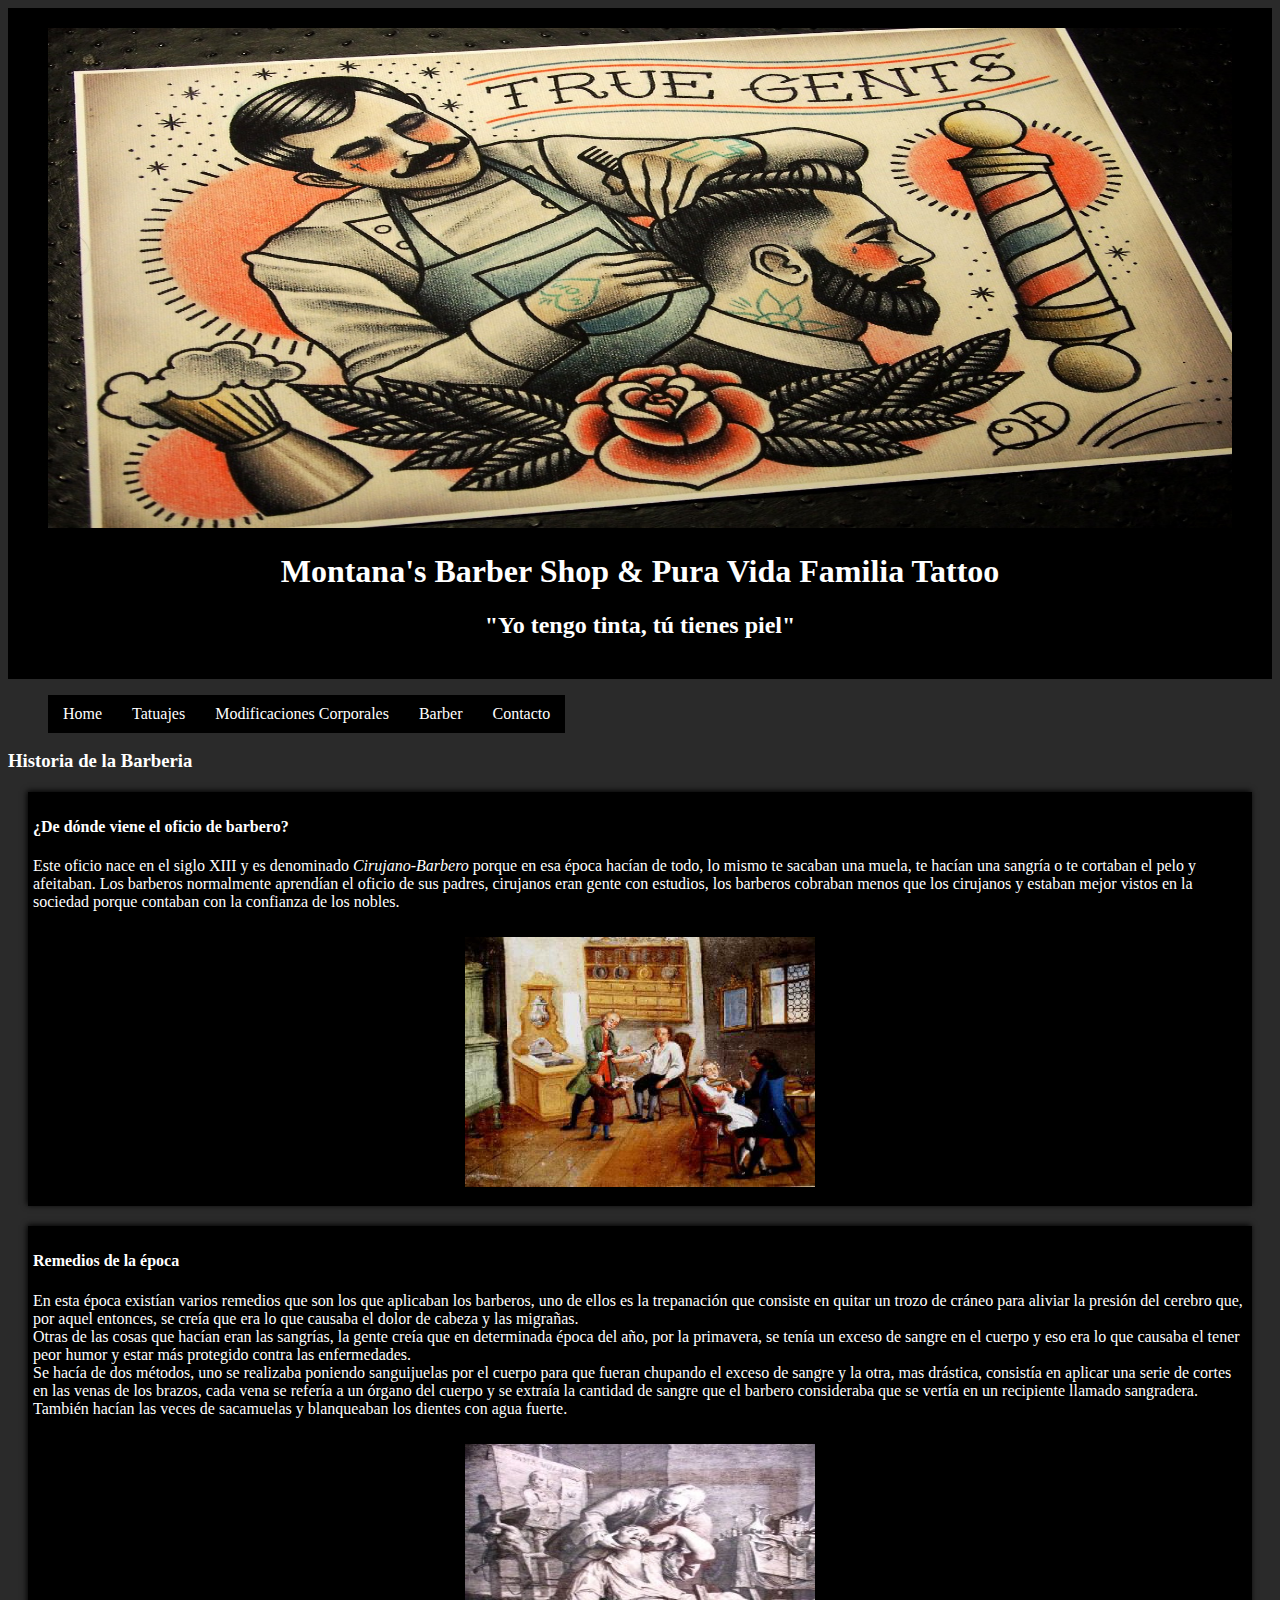
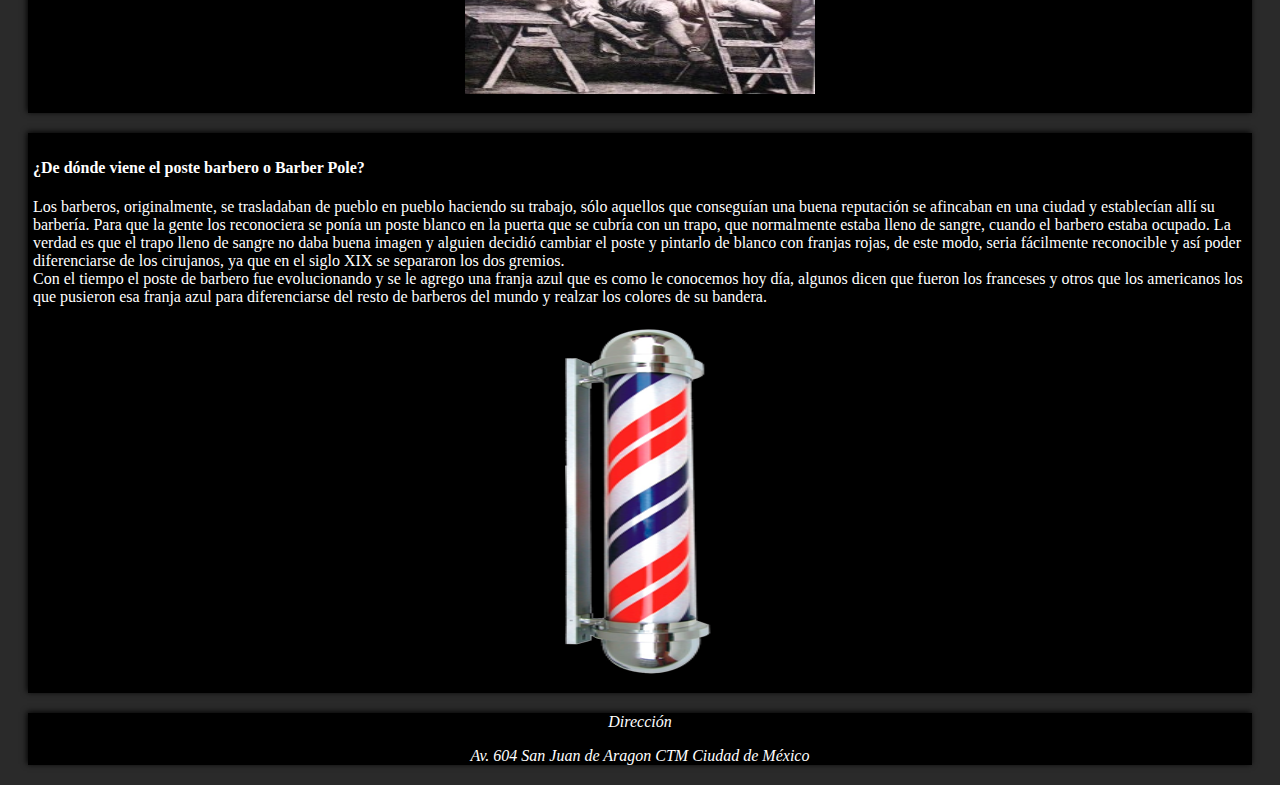
<file: barberia/barberia.html>
<!DOCTYPE html>
<html lang="en">
<head>
    <meta charset="UTF-8">
    <link rel="stylesheet" href="css/barberia.css">
    <title>Barberia</title>
</head>
<body>
    <body>
        <header>
        <img src="img/tatto.jpg" alt="tatto" width="100%" height="500">
        <h1>Montana's Barber Shop & Pura Vida Familia Tattoo</h1>
        <h2>"Yo tengo tinta, tú tienes piel"</h2>
        </header>

        <div id="header">
            <ul class="nav">
                <li><a href="../index.html">Home</a></li>
                <li><a href="../tatuajes/tatuajes.html">Tatuajes</a>
                    <ul>
                        <li><a href="../tatuajes/catalogo.html"> Catalogo </a></li>
                        <li><a href="../tatuajes/materiales.html"> Materiales </a></li>
                        <li><a href="../tatuajes/permisos.html"> Permisos </a></li>
                    </ul>
                </li>
                <li><a href="../modificaciones/modificaciones.html">Modificaciones Corporales</a></li>
                <li><a href="barberia.html">Barber</a>
                    <ul>
                        <li><a href="catalogo.html"> Catalogo </a></li>
                        <li><a href="materiales.html"> Material </a></li>
                        <li><a href="productos.html"> Productos </a></li>
                    </ul>
                </li>
                <li><a href="../contacto/contacto.html"> Contacto </a>
            </ul>
        </div>
        <br>
        <br>
        <h3 class="articulo">Historia de la Barberia</h3>
        <article>
                <h4>¿De dónde viene el oficio de barbero?</h4>
            <p>
                Este oficio nace en el siglo XIII y es denominado <em>Cirujano-Barbero</em> porque en esa época hacían de todo, 
                lo mismo te sacaban una muela, te hacían una sangría o te cortaban el pelo y afeitaban. Los barberos 
                normalmente aprendían el oficio de sus padres, cirujanos eran gente con estudios, los barberos cobraban 
                menos que los cirujanos y estaban mejor vistos en la sociedad porque contaban con la confianza de los nobles.
            </p> 
            <ul class="galeria">
                    <li><a href="#img1"><img src="img/bar1.jpg"></a></li>
                </ul>
                
                <div class="modal" id="img1">
                    <h3>Tatuajes</h3>
                    <div class="imagen">
                        <a href="#img4">&#60;</a>
                        <a href="#img2"><img src="img/bar1.jpg"></a>
                        <a href="#img2">></a>
                    </div>
                    <a class="cerrar" href="">X</a>
                </div>
        </article>
        <article>
            <h4>Remedios de la época</h4>
            <p>
                En esta época existían varios remedios que son los que aplicaban los barberos, uno de ellos es la 
                trepanación que consiste en quitar un trozo de cráneo para aliviar la presión del cerebro que, por aquel 
                entonces, se creía que era lo que causaba el dolor de cabeza y las migrañas.
                <br>
                Otras de las cosas que hacían eran las sangrías, la gente creía que en determinada época del año, por la 
                primavera, se tenía un exceso de sangre en el cuerpo y eso era lo que causaba el tener peor humor y estar 
                más protegido contra las enfermedades.
                <br>
                Se hacía de dos métodos, uno se realizaba poniendo sanguijuelas por el cuerpo para que fueran chupando 
                el exceso de sangre y la otra, mas drástica, consistía en aplicar una serie de cortes en las venas de los 
                brazos, cada vena se refería a un órgano del cuerpo y se extraía la cantidad de sangre que el barbero 
                consideraba que se vertía en un recipiente llamado sangradera.
                <br>
                También hacían las veces de sacamuelas y blanqueaban los dientes con agua fuerte.
            </p>
            <ul class="galeria">
                    <li><a href="#img2"><img src="img/bar2.jpg"></a></li>
                </ul>
                
                <div class="modal" id="img2">
                    <h3>Tatuajes</h3>
                    <div class="imagen">
                        <a href="#img4">&#60;</a>
                        <a href="#img2"><img src="img/bar2.jpg"></a>
                        <a href="#img2">></a>
                    </div>
                    <a class="cerrar" href="">X</a>
                </div>
        </article>
        <article>
            <h4>¿De dónde viene el poste barbero o Barber Pole?</h4>
            <p>
                Los barberos, originalmente, se trasladaban de pueblo en pueblo haciendo su trabajo, sólo aquellos que 
                conseguían una buena reputación se afincaban en una ciudad y establecían allí su barbería. Para que la gente 
                los reconociera se ponía un poste blanco en la puerta que se cubría con un trapo, que normalmente estaba 
                lleno de sangre, cuando el barbero estaba ocupado. La verdad es que el trapo lleno de sangre no daba buena 
                imagen y alguien decidió cambiar el poste y pintarlo de blanco con franjas rojas, de este modo, seria 
                fácilmente reconocible y así poder diferenciarse de los cirujanos, ya que en el siglo XIX se separaron los 
                dos gremios.
                <br>
                Con el tiempo el poste de barbero fue evolucionando y se le agrego una franja azul que es como le conocemos
                hoy día, algunos dicen que fueron los franceses y otros que los americanos los que pusieron esa franja azul
                para diferenciarse del resto de barberos del mundo y realzar los colores de su bandera.
            </p>
            <ul class="galeria1">
                    <li><a href="#img3"><img src="img/bar3.png"></a></li>
                </ul>
                
                <div class="modal" id="img3">
                    <h3>Tatuajes</h3>
                    <div class="imagen">
                        <a href="#img4">&#60;</a>
                        <a href="#img2"><img src="img/bar3.png"></a>
                        <a href="#img2">></a>
                    </div>
                    <a class="cerrar" href="">X</a>
                </div>
        </article>
        <footer>
            <address>Dirección</address>
            <p><em>Av. 604 San Juan de Aragon 
            CTM Ciudad de México</em></p>
        </footer>
</body>
</html>
</file>
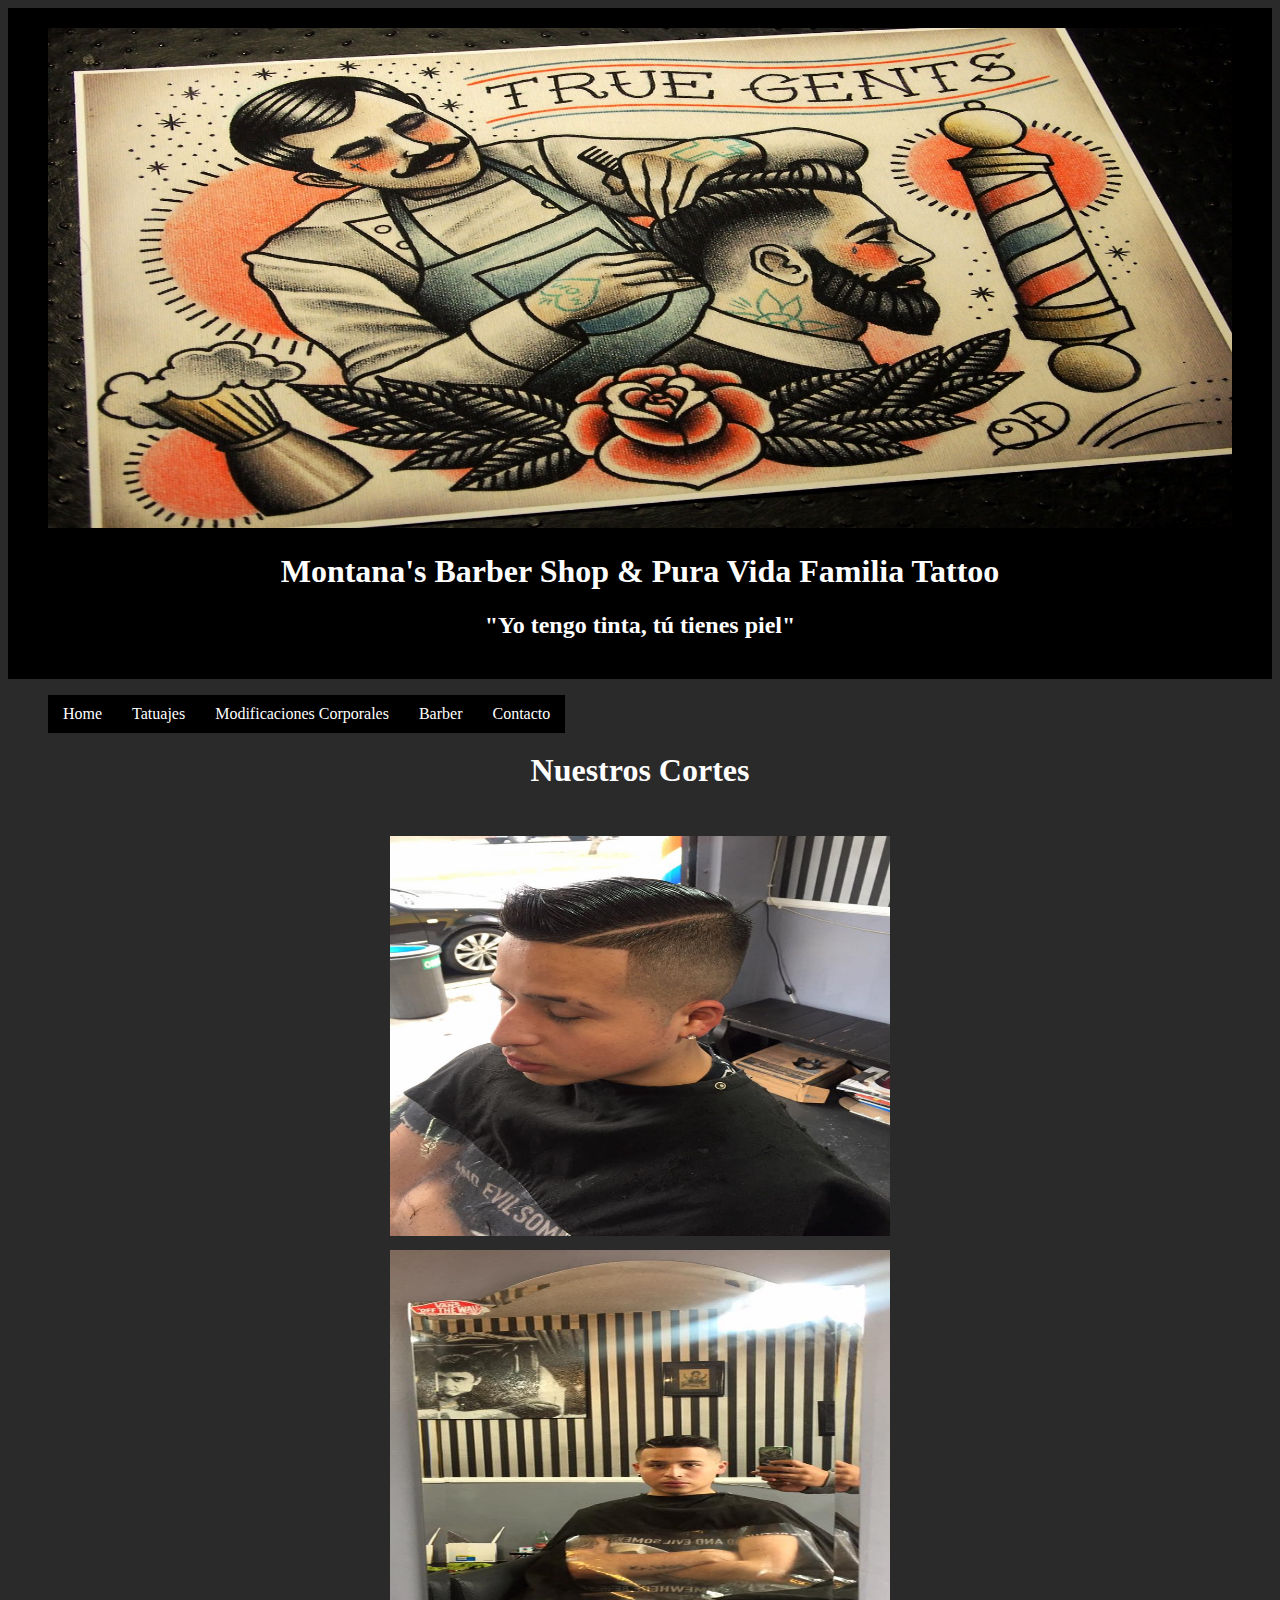
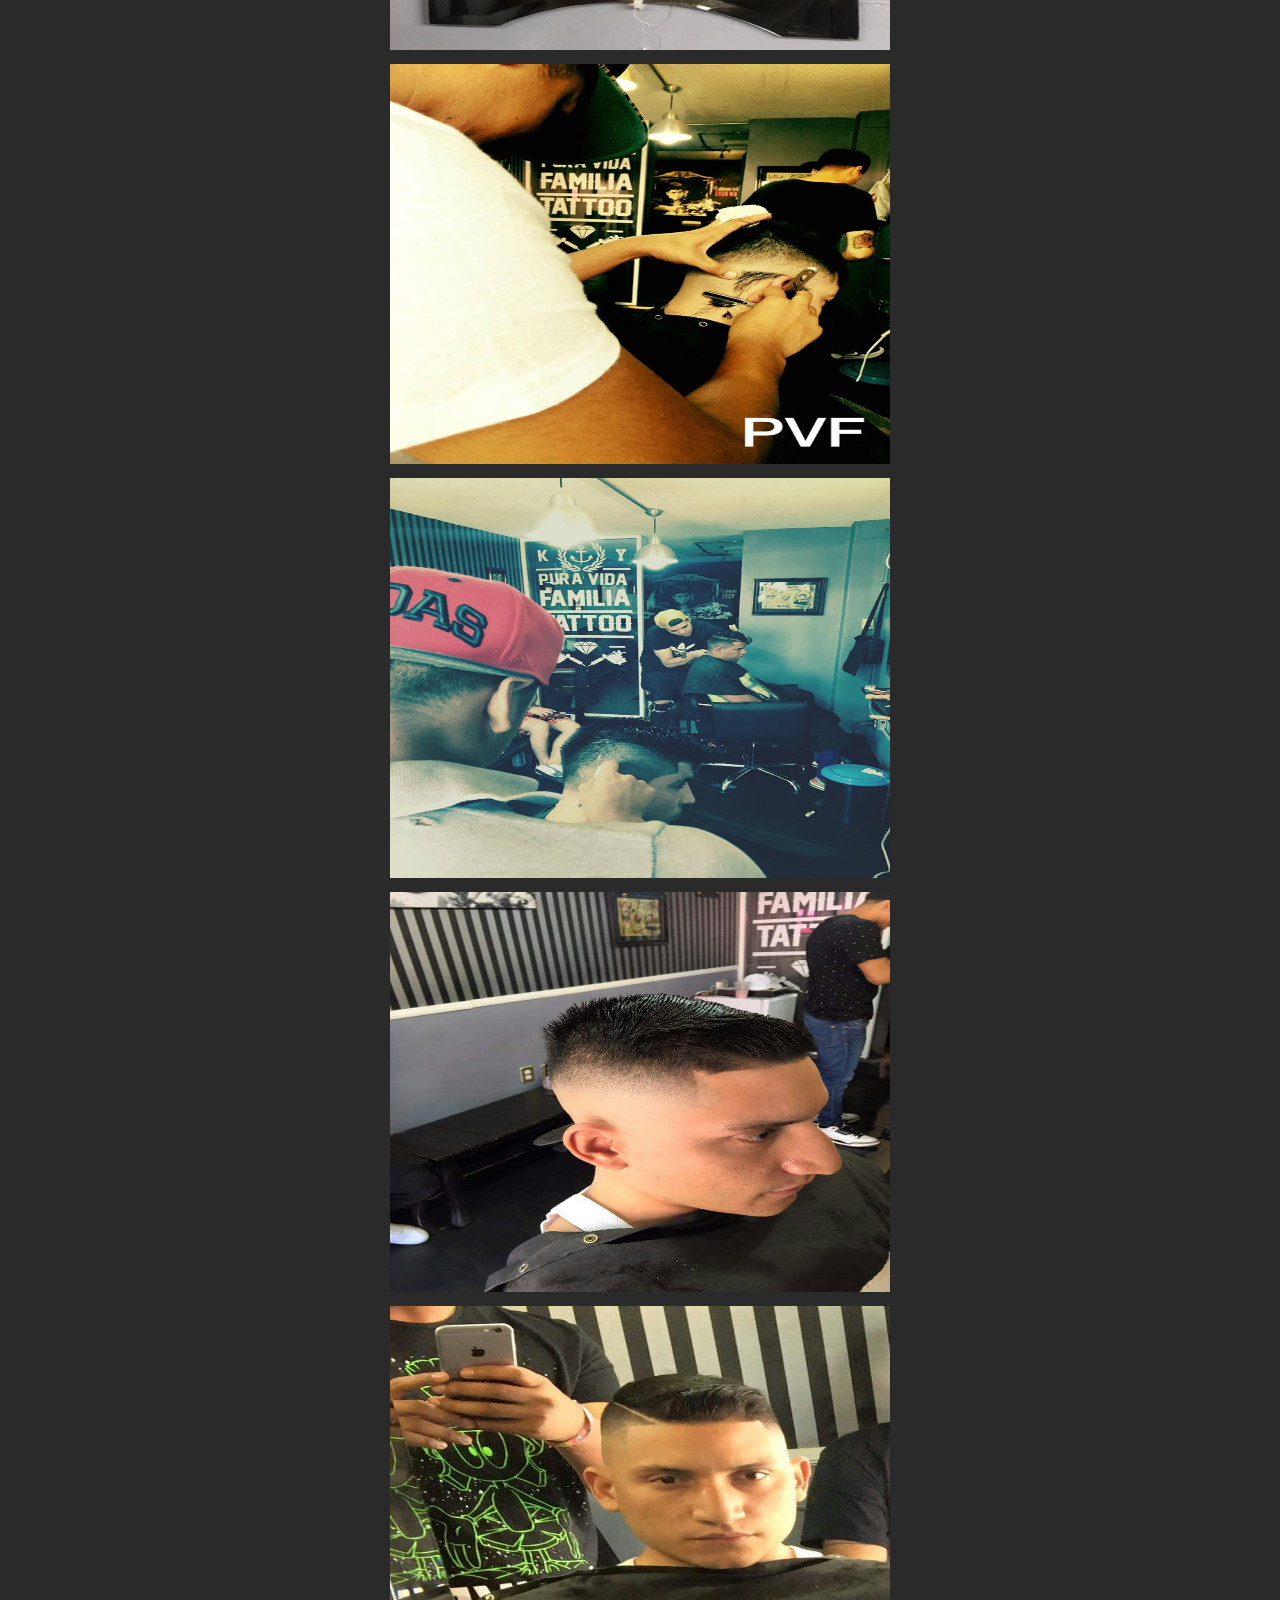
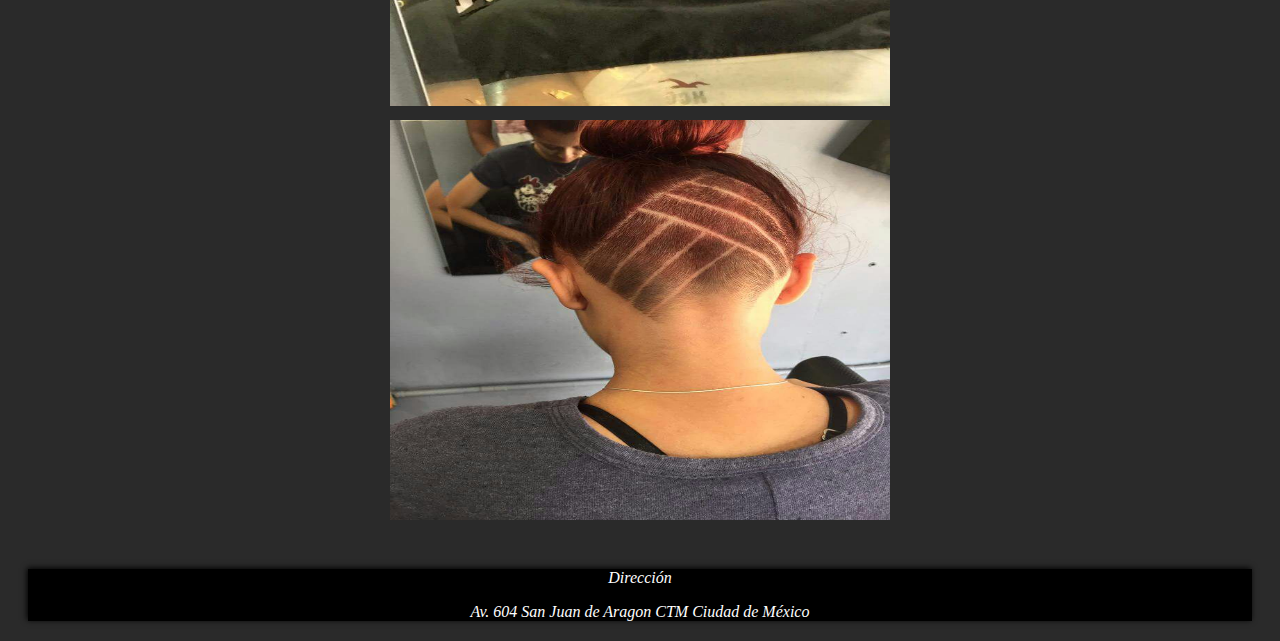
<file: barberia/catalogo.html>
<!DOCTYPE html>
<html lang="en">
<head>
    <meta charset="UTF-8">
    <link rel="stylesheet" href="css/catalogo.css">
    <title>Catalogo</title>
</head>
<body>
    <header>
        <img src="img/tatto.jpg" alt="tatto" width="100%" height="500">
        <h1>Montana's Barber Shop & Pura Vida Familia Tattoo</h1>
        <h2>"Yo tengo tinta, tú tienes piel"</h2>
        </header>

        <div id="header">
            <ul class="nav">
                <li><a href="../index.html">Home</a></li>
                <li><a href="../tatuajes/tatuajes.html">Tatuajes</a>
                    <ul>
                        <li><a href="../tatuajes/catalogo.html"> Catalogo </a></li>
                        <li><a href="../tatuajes/materiales.html"> Materiales </a></li>
                        <li><a href="../tatuajes/permisos.html"> Permisos </a></li>
                    </ul>
                </li>
                <li><a href="../modificaciones/modificaciones.html">Modificaciones Corporales</a></li>
                <li><a href="barberia.html">Barber</a>
                    <ul>
                        <li><a href="catalogo.html"> Catalogo </a></li>
                        <li><a href="materiales.html"> Material </a></li>
                        <li><a href="productos.html"> Productos </a></li>
                    </ul>
                </li>
                <li><a href="../contacto/contacto.html"> Contacto </a>
            </ul>
        </div>
        <br>
        <br>
        <h1 class="cortes">Nuestros Cortes</h1>
	<ul class="galeria">
		<li><a href="#img1"><img src="img/corte1.png"></a></li>
		<li><a href="#img2"><img src="img/corte2.png"></a></li>
		<li><a href="#img3"><img src="img/corte3.png"></a></li>
		<li><a href="#img4"><img src="img/corte4.png"></a></li>
		<li><a href="#img5"><img src="img/bar3.jpg"></a></li>
		<li><a href="#img6"><img src="img/bar4.jpg"></a></li>
		<li><a href="#img7"><img src="img/bar5.jpg"></a></li>
		
	</ul>
    
	<div class="modal" id="img1">
		<h3>Corte</h3>
		<div class="imagen">
			<a href="#img4">&#60;</a>
			<a href="#img2"><img src="img/corte1.png"></a>
			<a href="#img2">></a>
		</div>
		<a class="cerrar" href="">X</a>
	</div>
	
	<div class="modal" id="img2">
		<h3>Corte</h3>
		<div class="imagen">
			<a href="#img1">&#60;</a>
			<a href="#img3"><img src="img/corte2.png"></a>
			<a href="#img3">></a>
		</div>
		<a class="cerrar" href="">X</a>
	</div>
	
	<div class="modal" id="img3">
		<h3>Corte</h3>
		<div class="imagen">
			<a href="#img2">&#60;</a>
			<a href="#img4"><img src="img/corte3.png"></a>
			<a href="#img4">></a>
		</div>
		<a class="cerrar" href="">X</a>
	</div>
	
	<div class="modal" id="img4">
		<h3>Corte</h3>
		<div class="imagen">
			<a href="#img3">&#60;</a>
			<a href="#img1"><img src="img/corte4.png"></a>
			<a href="#img1">></a>
		</div>
		<a class="cerrar" href="">X</a>
	</div>

	<div class="modal" id="img5">
		<h3>Corte</h3>
		<div class="imagen">
			<a href="#img3">&#60;</a>
			<a href="#img1"><img src="img/bar3.jpg"></a>
			<a href="#img1">></a>
		</div>
		<a class="cerrar" href="">X</a>
	</div>

	<div class="modal" id="img6">
		<h3>Corte</h3>
		<div class="imagen">
			<a href="#img3">&#60;</a>
			<a href="#img1"><img src="img/bar4.jpg"></a>
			<a href="#img1">></a>
		</div>
		<a class="cerrar" href="">X</a>
	</div>

	<div class="modal" id="img7">
		<h3>Corte</h3>
		<div class="imagen">
			<a href="#img3">&#60;</a>
			<a href="#img1"><img src="img/bar5.jpg"></a>
			<a href="#img1">></a>
		</div>
		<a class="cerrar" href="">X</a>
	</div>

    <footer>
        <address>Dirección</address>
        <p><em>Av. 604 San Juan de Aragon 
        CTM Ciudad de México</em></p>
    </footer>
</body>
</html>
</file>
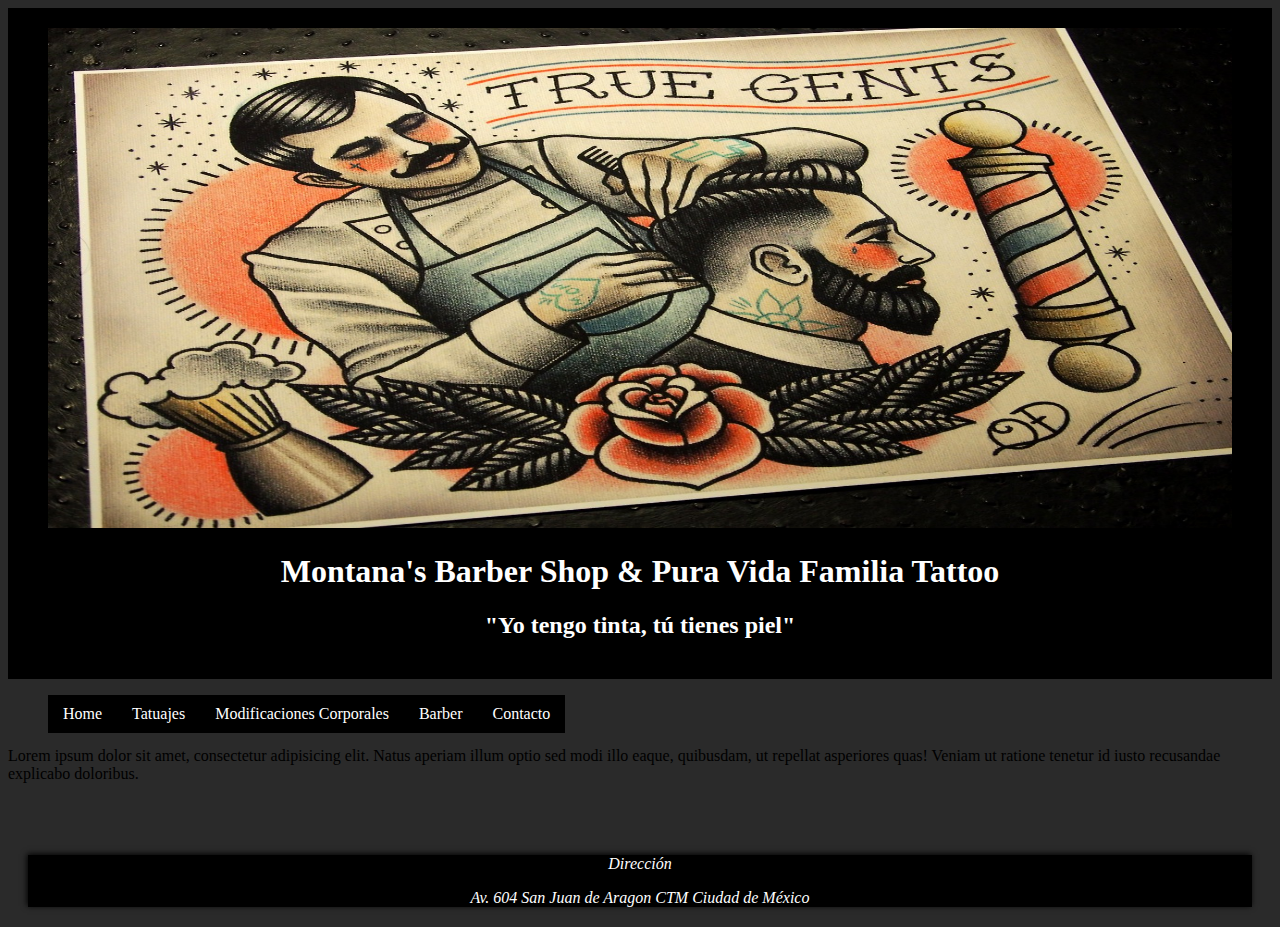
<file: barberia/Productos.html>
<!DOCTYPE html>
<html lang="en">
<head>
    <meta charset="UTF-8">
    <link rel="stylesheet" href="css/productos.css">
    <title>Productos</title>
</head>
<body>
    <header>
        <img src="img/tatto.jpg" alt="tatto" width="100%" height="500">
        <h1>Montana's Barber Shop & Pura Vida Familia Tattoo</h1>
        <h2>"Yo tengo tinta, tú tienes piel"</h2>
        </header>

        <div id="header">
            <ul class="nav">
                <li><a href="../index.html">Home</a></li>
                <li><a href="../tatuajes/tatuajes.html">Tatuajes</a>
                    <ul>
                        <li><a href="../tatuajes/catalogo.html"> Catalogo </a></li>
                        <li><a href="../tatuajes/materiales.html"> Materiales </a></li>
                        <li><a href="../tatuajes/permisos.html"> Permisos </a></li>
                    </ul>
                </li>
                <li><a href="../modificaciones/modificaciones.html">Modificaciones Corporales</a></li>
                <li><a href="barberia.html">Barber</a>
                    <ul>
                        <li><a href="catalogo.html"> Catalogo </a></li>
                        <li><a href="materiales.html"> Material </a></li>
                        <li><a href="productos.html"> Productos </a></li>
                    </ul>
                </li>
                <li><a href="../contacto/contacto.html"> Contacto </a>
            </ul>
        </div>
        <br>
        <br>
    <p>Lorem ipsum dolor sit amet, consectetur adipisicing elit. Natus aperiam illum optio sed modi illo 
        eaque, quibusdam, ut repellat asperiores quas! Veniam ut ratione tenetur id iusto recusandae 
        explicabo doloribus.</p>
        <br>
        <br>
    <footer>
        <address>Dirección</address>
        <p><em>Av. 604 San Juan de Aragon 
        CTM Ciudad de México</em></p>
    </footer>
</body>
</html>
</file>
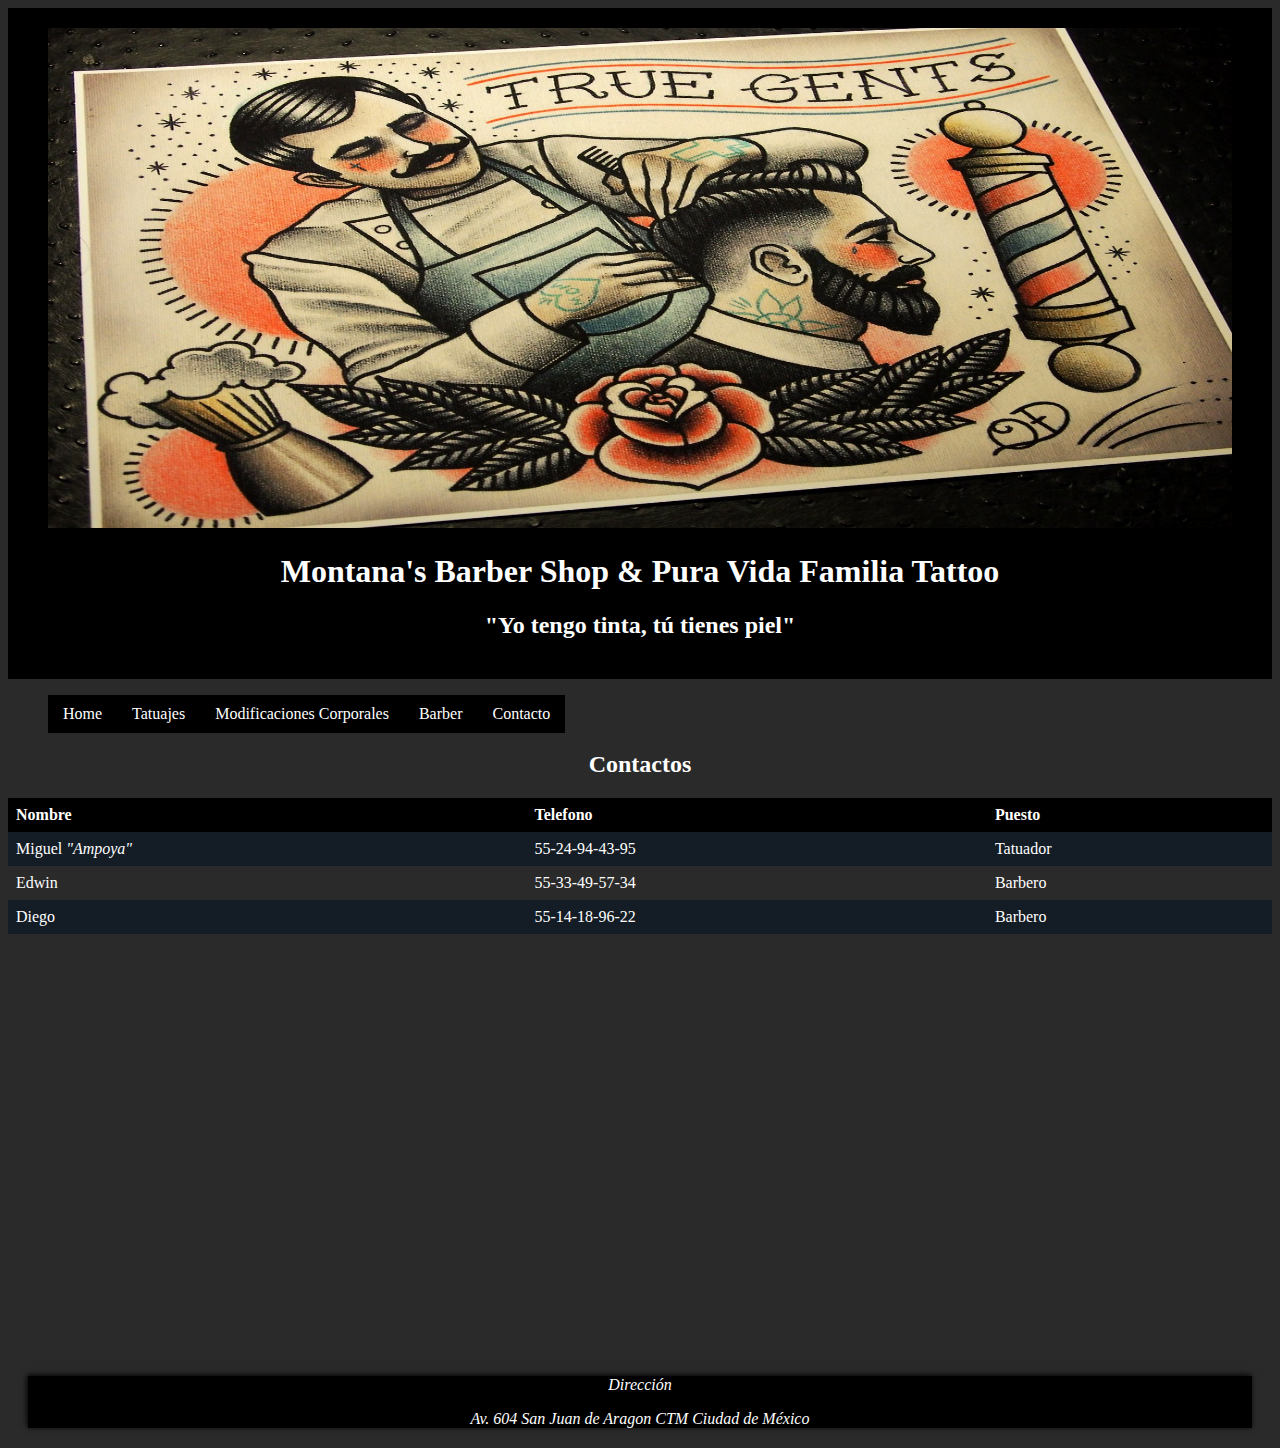
<file: contacto/contacto.html>
<!DOCTYPE html>
<html lang="en">
<head>
    <meta charset="UTF-8">
    <link rel="stylesheet" href="css/contacto.css">
    <title>Contacto</title>
</head>
<body>
    <header>
        <img src="img/tatto.jpg" alt="tatto" width="100%" height="500">
        <h1>Montana's Barber Shop & Pura Vida Familia Tattoo</h1>
        <h2>"Yo tengo tinta, tú tienes piel"</h2>
        </header>

        <div id="header">
            <ul class="nav">
                <li><a href="../index.html">Home</a></li>
                <li><a href="../tatuajes/tatuajes.html">Tatuajes</a>
                    <ul>
                        <li><a href="../tatuajes/catalogo.html"> Catalogo </a></li>
                        <li><a href="../tatuajes/materiales.html"> Materiales </a></li>
                        <li><a href="../tatuajes/permisos.html"> Permisos </a></li>
                    </ul>
                </li>
                <li><a href="../modificaciones/modificaciones.html">Modificaciones Corporales</a></li>
                <li><a href="../barberia/barberia.html">Barber</a>
                    <ul>
                        <li><a href="../barberia/catalogo.html"> Catalogo </a></li>
                        <li><a href="../barberia/materiales.html"> Material </a></li>
                        <li><a href="../barberia/productos.html"> Productos </a></li>
                    </ul>
                </li>
                <li><a href="contacto.html"> Contacto </a>
            </ul>
        </div>
        <br>
        <br>
        <h2 class="contactos">Contactos</h2>

        <table>
            <tr>
                <th>Nombre</th>
                <th>Telefono</th>
                <th>Puesto</th>
            </tr>
            <tr>
                <td>Miguel <em>"Ampoya"</em></td>
                <td>55-24-94-43-95</td>
                <td>Tatuador</td>
            </tr>
            <tr>
                <td>Edwin</td>
                <td>55-33-49-57-34</td>
                <td>Barbero</td>
            </tr>
            <tr>
                <td>Diego</td>
                <td>55-14-18-96-22 </td>
                <td>Barbero</td>
            </tr>
        </table>
        <br>
        <iframe src="https://www.google.com/maps/embed?pb=!1m18!1m12!1m3!1d279.61533999915144!2d-99.05855485814513!3d19.45381658321264!2m3!1f0!2f0!3f0!3m2!1i1024!2i768!4f13.1!3m3!1m2!1s0x85d1fb9b987d337b%3A0x862a3341a3e8bb83!2sAv+604%2C+San+Juan+de+Arag%C3%B3n+CTM%2C+Ciudad+de+M%C3%A9xico%2C+CDMX!5e0!3m2!1ses-419!2smx!4v1496894272032" width=100% height="400" frameborder="0" style="border:0" allowfullscreen></iframe>
    <footer>
        <address>Dirección</address>
        <p><em>Av. 604 San Juan de Aragon 
        CTM Ciudad de México</em></p>
    </footer>
</body>
</html>
</file>
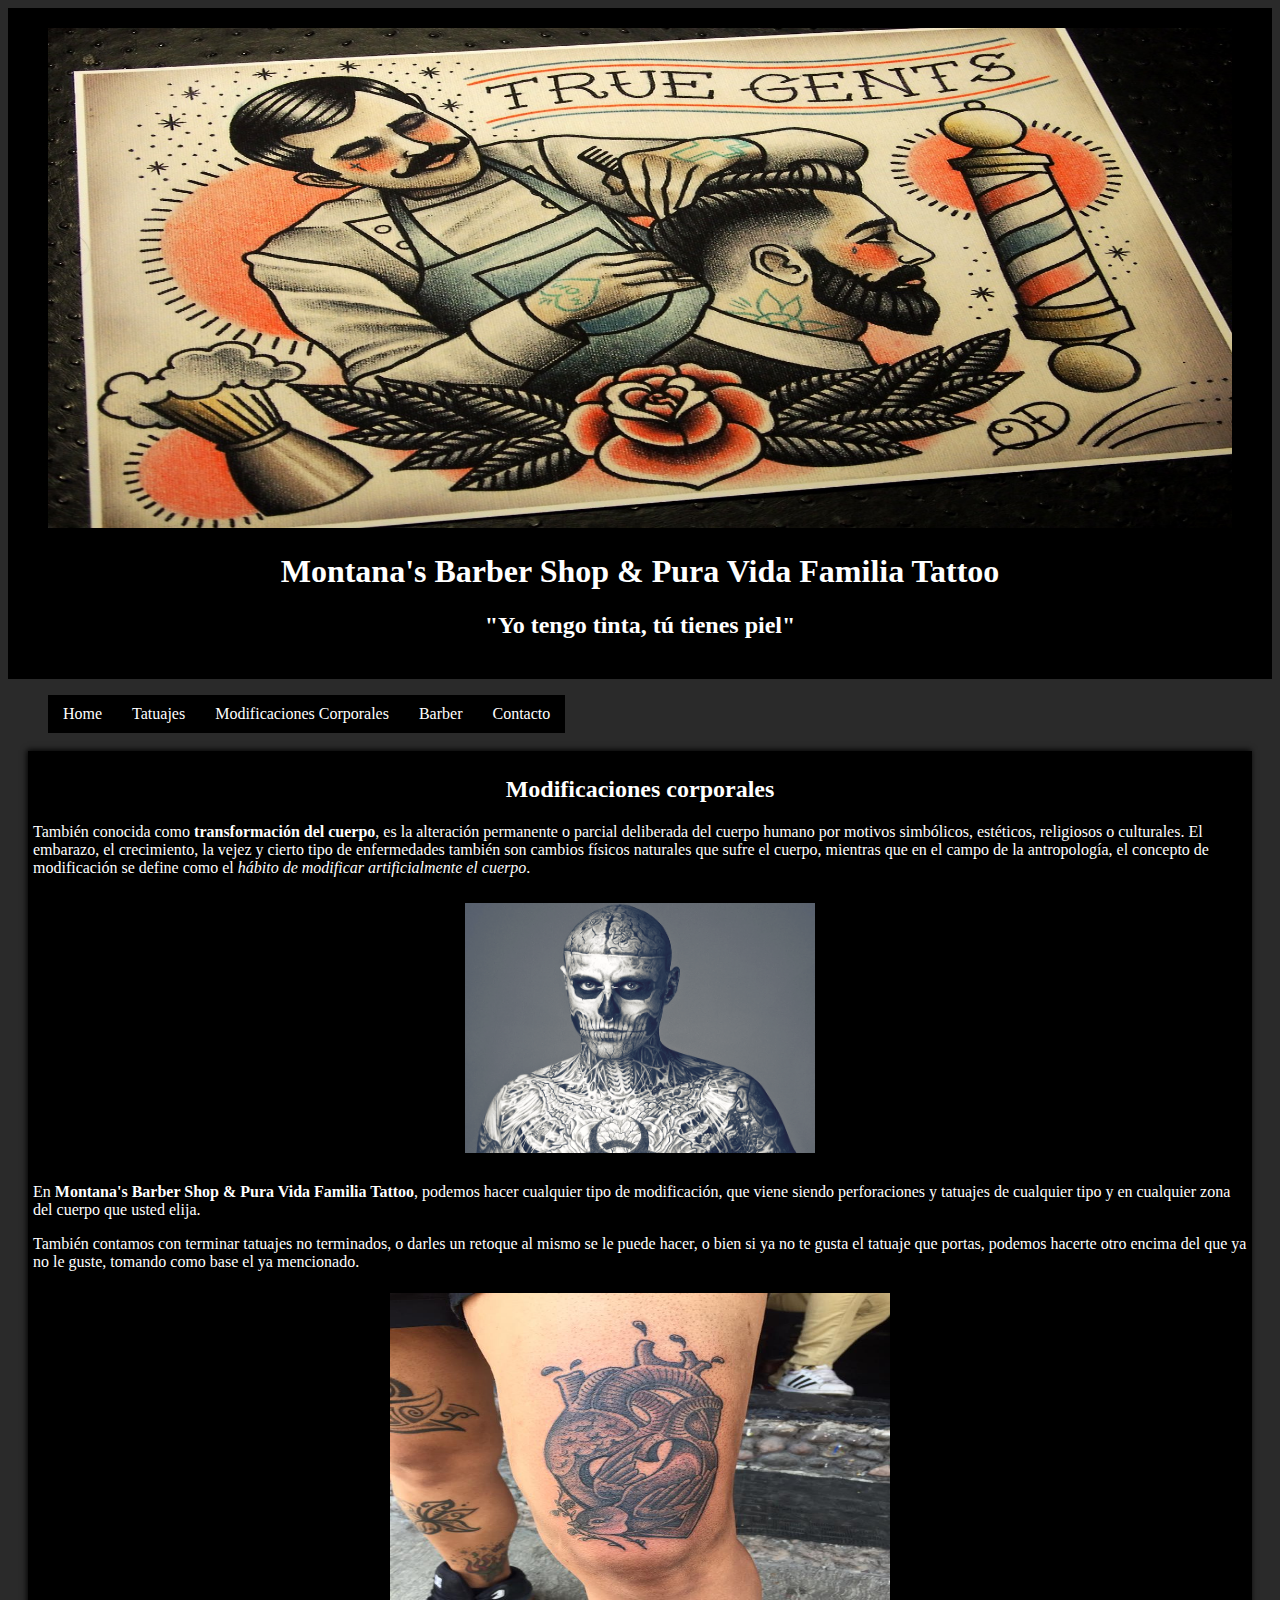
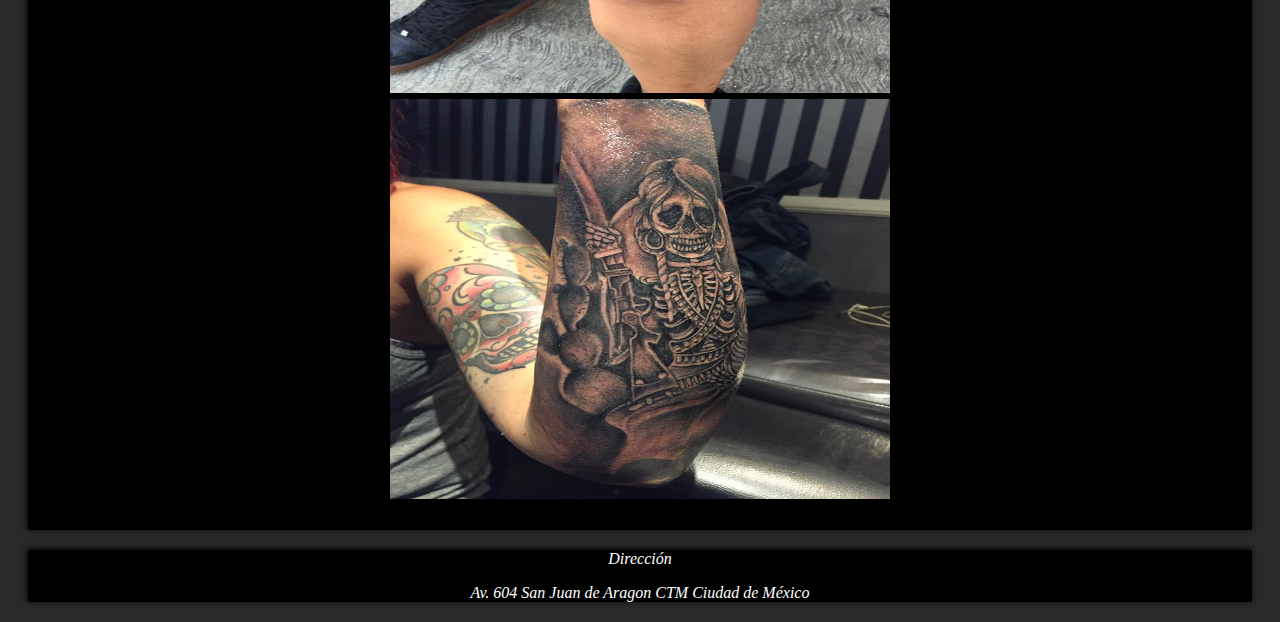
<file: modificaciones/modificaciones.html>
<!DOCTYPE html>
<html lang="en">
<head>
    <meta charset="UTF-8">
    <link rel="stylesheet" href="css/modificaciones.css">
    <title>Modificaciones</title>
</head>
<body>
    <header>
    <img src="img/tatto.jpg" alt="tatto" width="100%" height="500">
    <h1>Montana's Barber Shop & Pura Vida Familia Tattoo</h1>
    <h2>"Yo tengo tinta, tú tienes piel"</h2>
    </header>

    <div id="header">
        <ul class="nav">
            <li><a href="../index.html">Home</a></li>
            <li><a href="../tatuajes/tatuajes.html">Tatuajes</a>
                <ul>
                    <li><a href="../tatuajes/catalogo.html"> Catalogo </a></li>
                    <li><a href="../tatuajes/materiales.html"> Materiales </a></li>
                    <li><a href="../tatuajes/permisos.html"> Permisos </a></li>
                </ul>
            </li>
            <li><a href="modificaciones.html">Modificaciones Corporales</a></li>
            <li><a href="../barberia/barberia.html">Barber</a>
                <ul>
                    <li><a href="../barberia/catalogo.html"> Catalogo </a></li>
                    <li><a href="../barberia/materiales.html"> Material </a></li>
                    <li><a href="../barberia/productos.html"> Productos </a></li>
                </ul>
            </li>
            <li><a href="../contacto/contacto.html"> Contacto </a>
        </ul>
    </div>
    <br>
    <br>
    <article>
                <h2 class="mod">Modificaciones corporales</h2>
            <p>
                También conocida como <strong>transformación del cuerpo</strong>, es la alteración permanente o parcial deliberada del 
                cuerpo humano por motivos simbólicos, estéticos, religiosos o culturales. El embarazo, el crecimiento, 
                la vejez y cierto tipo de enfermedades también son cambios físicos naturales que sufre el cuerpo, 
                mientras que en el campo de la antropología, el concepto de modificación se define como el <em>hábito de 
                modificar artificialmente el cuerpo</em>.
            </p>
                <ul class="galeria">
                    <li><a href="#img1"><img src="img/mod1.png"></a></li>
                </ul>
                
                <div class="modal" id="img1">
                    <h3>Tatuajes</h3>
                    <div class="imagen">
                        <a href="#img4">&#60;</a>
                        <a href="#img2"><img src="img/mod1.png"></a>
                        <a href="#img2">></a>
                    </div>
                    <a class="cerrar" href="">X</a>
                </div>
            <p>
                En <strong>Montana's Barber Shop & Pura Vida Familia Tattoo</strong>, podemos hacer cualquier tipo de modificación, que 
                viene siendo perforaciones y tatuajes de cualquier tipo y en cualquier zona del cuerpo que usted elija.
            </p>
            <p>
                También contamos con terminar tatuajes no terminados, o darles un retoque al mismo se le puede hacer, o 
                bien si ya no te gusta el tatuaje que portas, podemos hacerte otro encima del que ya no le guste, 
                tomando como base el ya mencionado.
            </p>
            </p>
                <ul class="galeria1">
                    <li><a href="#img2"><img src="img/mod2.jpg"></a></li>
                    <li><a href="#img3"><img src="img/mod3.jpg"></a></li>
                </ul>
                
                <div class="modal" id="img2">
                    <h3>Tatuaje</h3>
                    <div class="imagen">
                        <a href="#img4">&#60;</a>
                        <a href="#img2"><img src="img/mod2.jpg"></a>
                        <a href="#img2">></a>
                    </div>
                    <a class="cerrar" href="">X</a>
                </div>
                <div class="modal" id="img3">
                    <h3>Tatuaje</h3>
                    <div class="imagen">
                        <a href="#img1">&#60;</a>
                        <a href="#img3"><img src="img/mod3.jpg"></a>
                        <a href="#img3">></a>
                    </div>
                    <a class="cerrar" href="">X</a>
                </div>
            <p>
        </article>
    <footer>
        <address>Dirección</address>
        <p><em>Av. 604 San Juan de Aragon 
        CTM Ciudad de México</em></p>
    </footer>

    
</body>
</html>
</file>
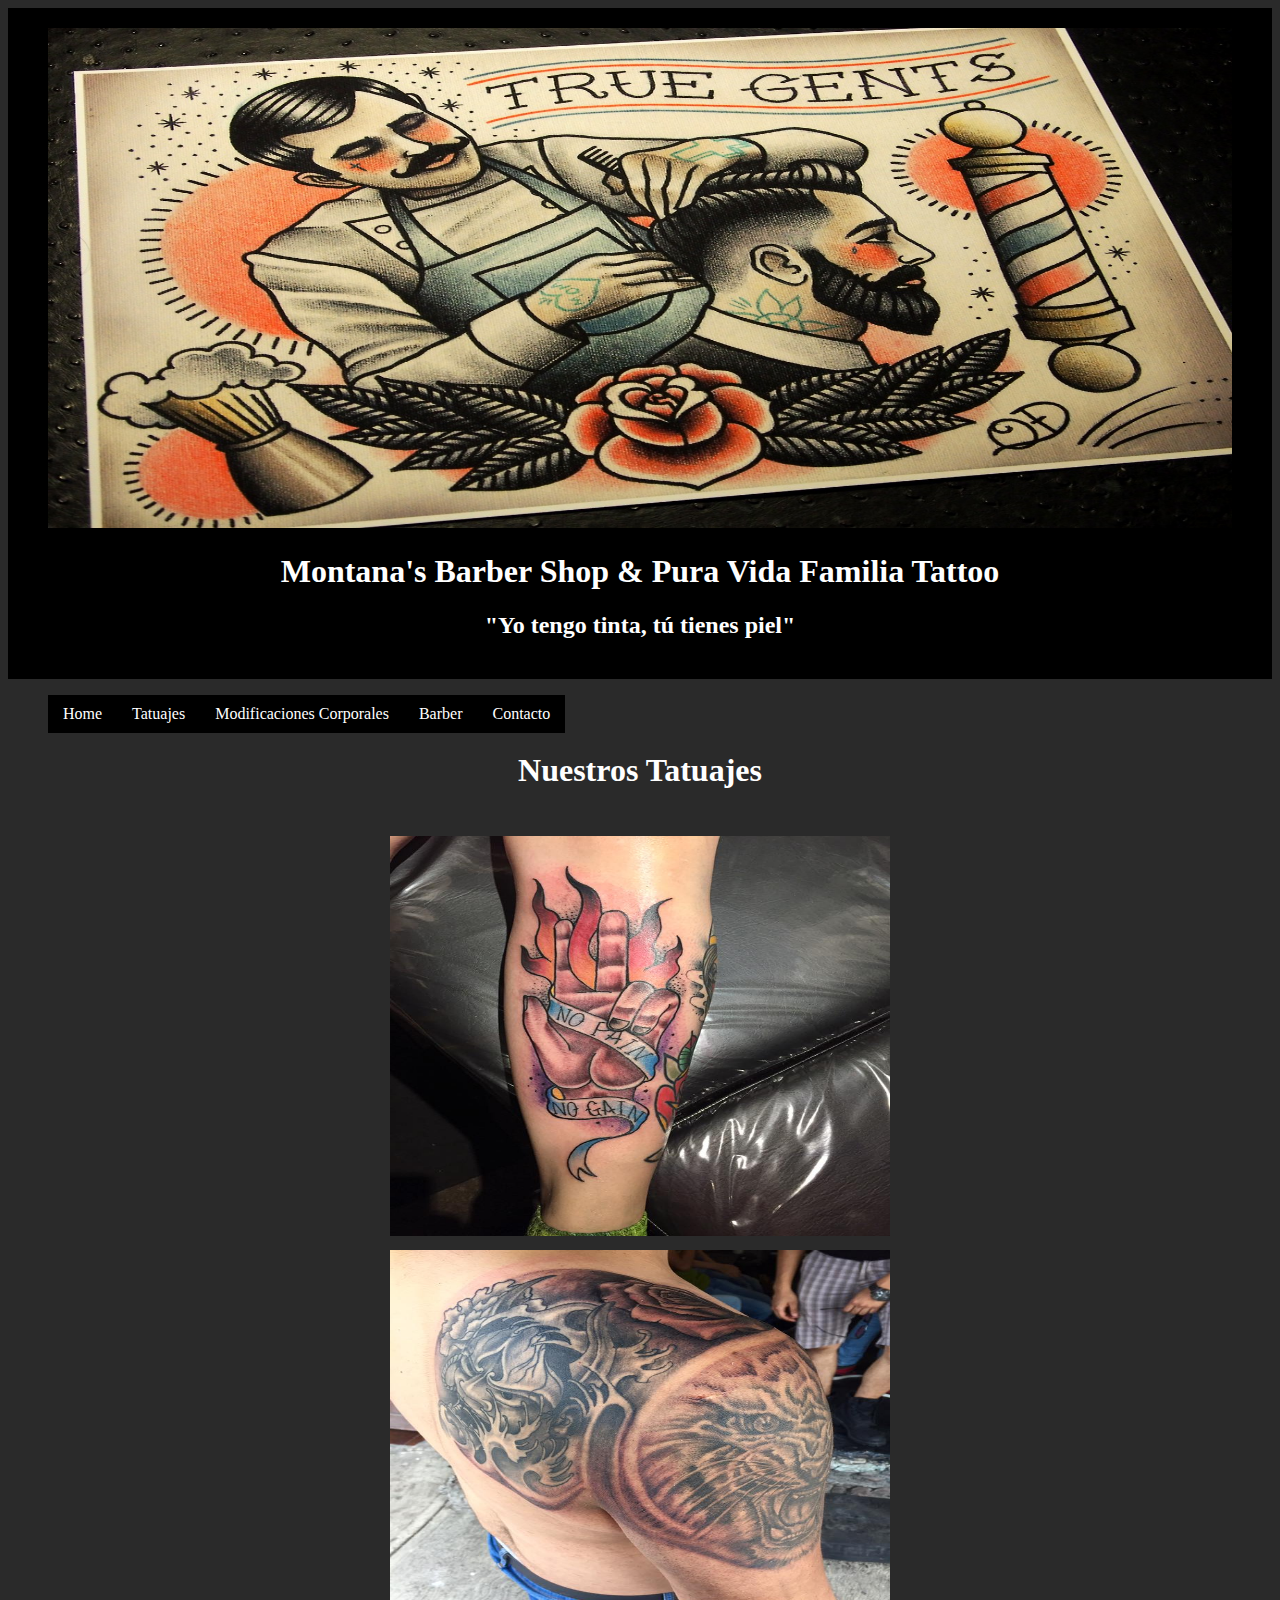
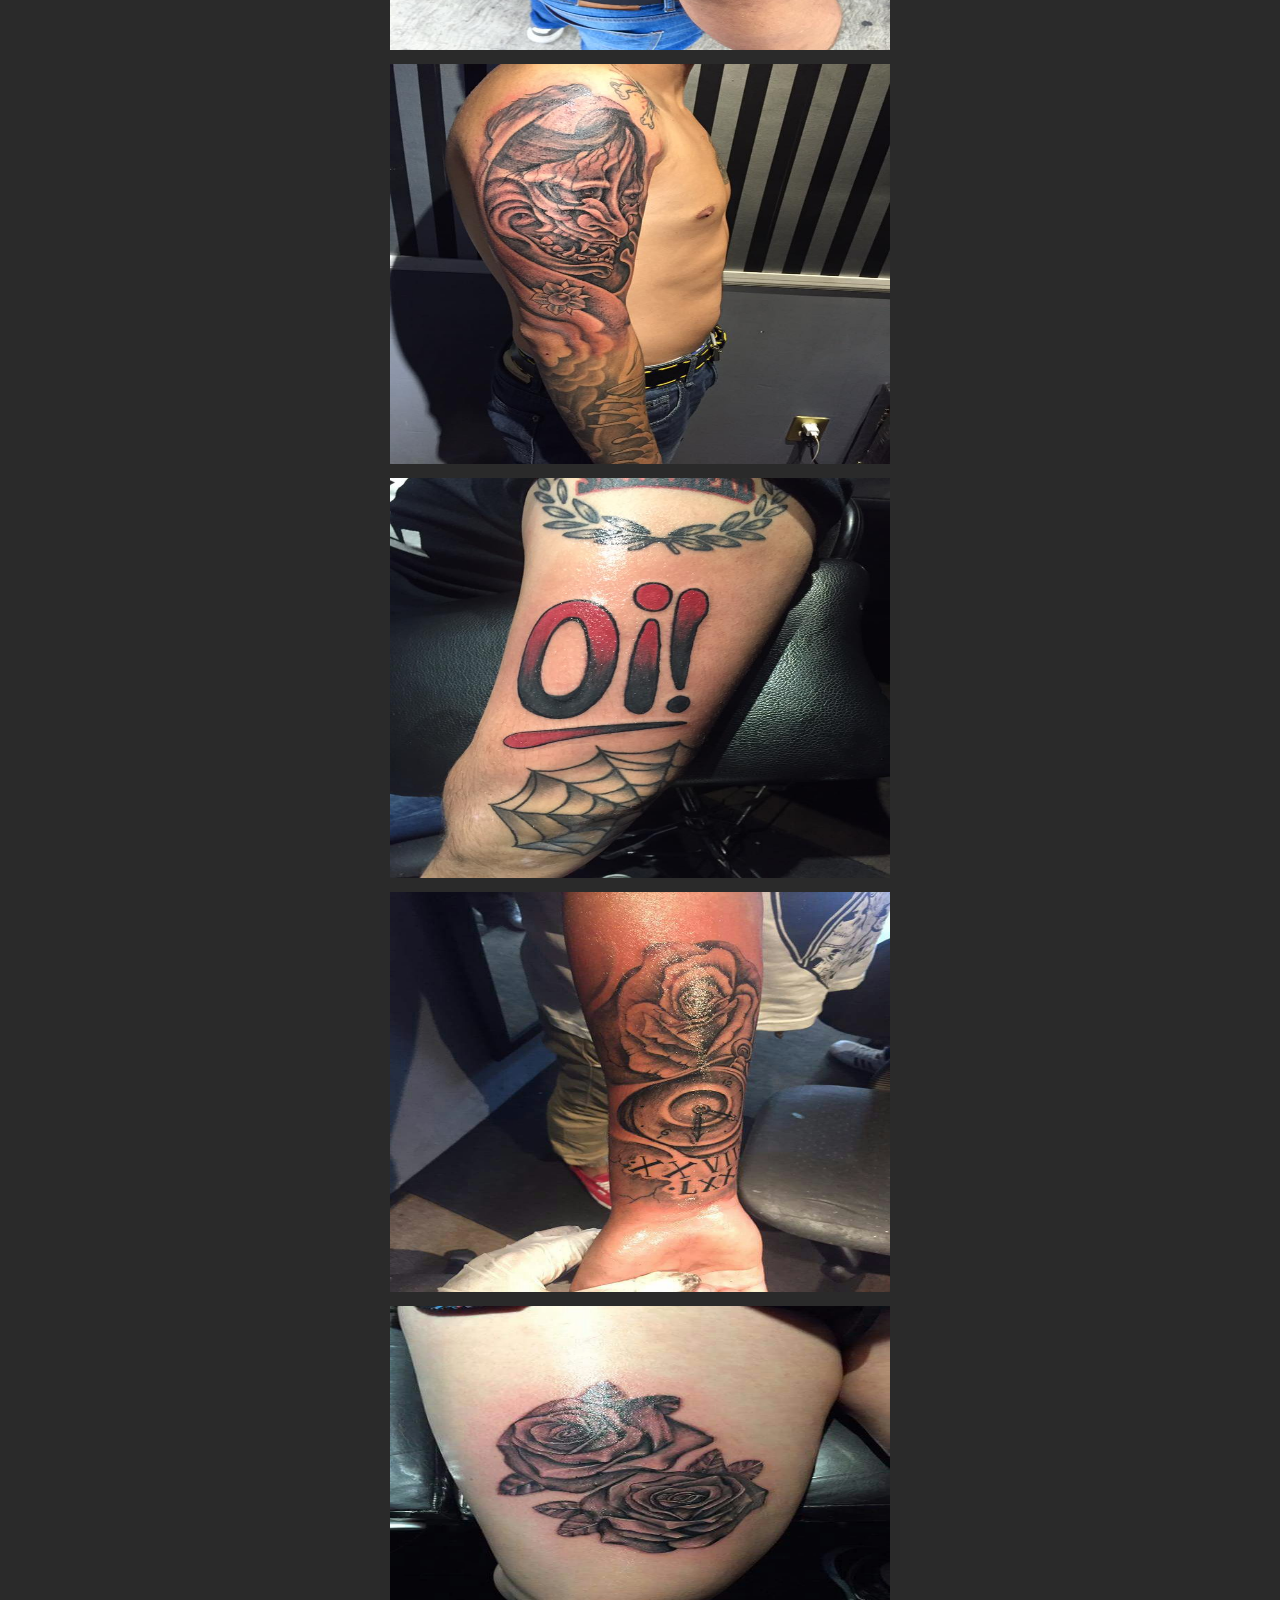
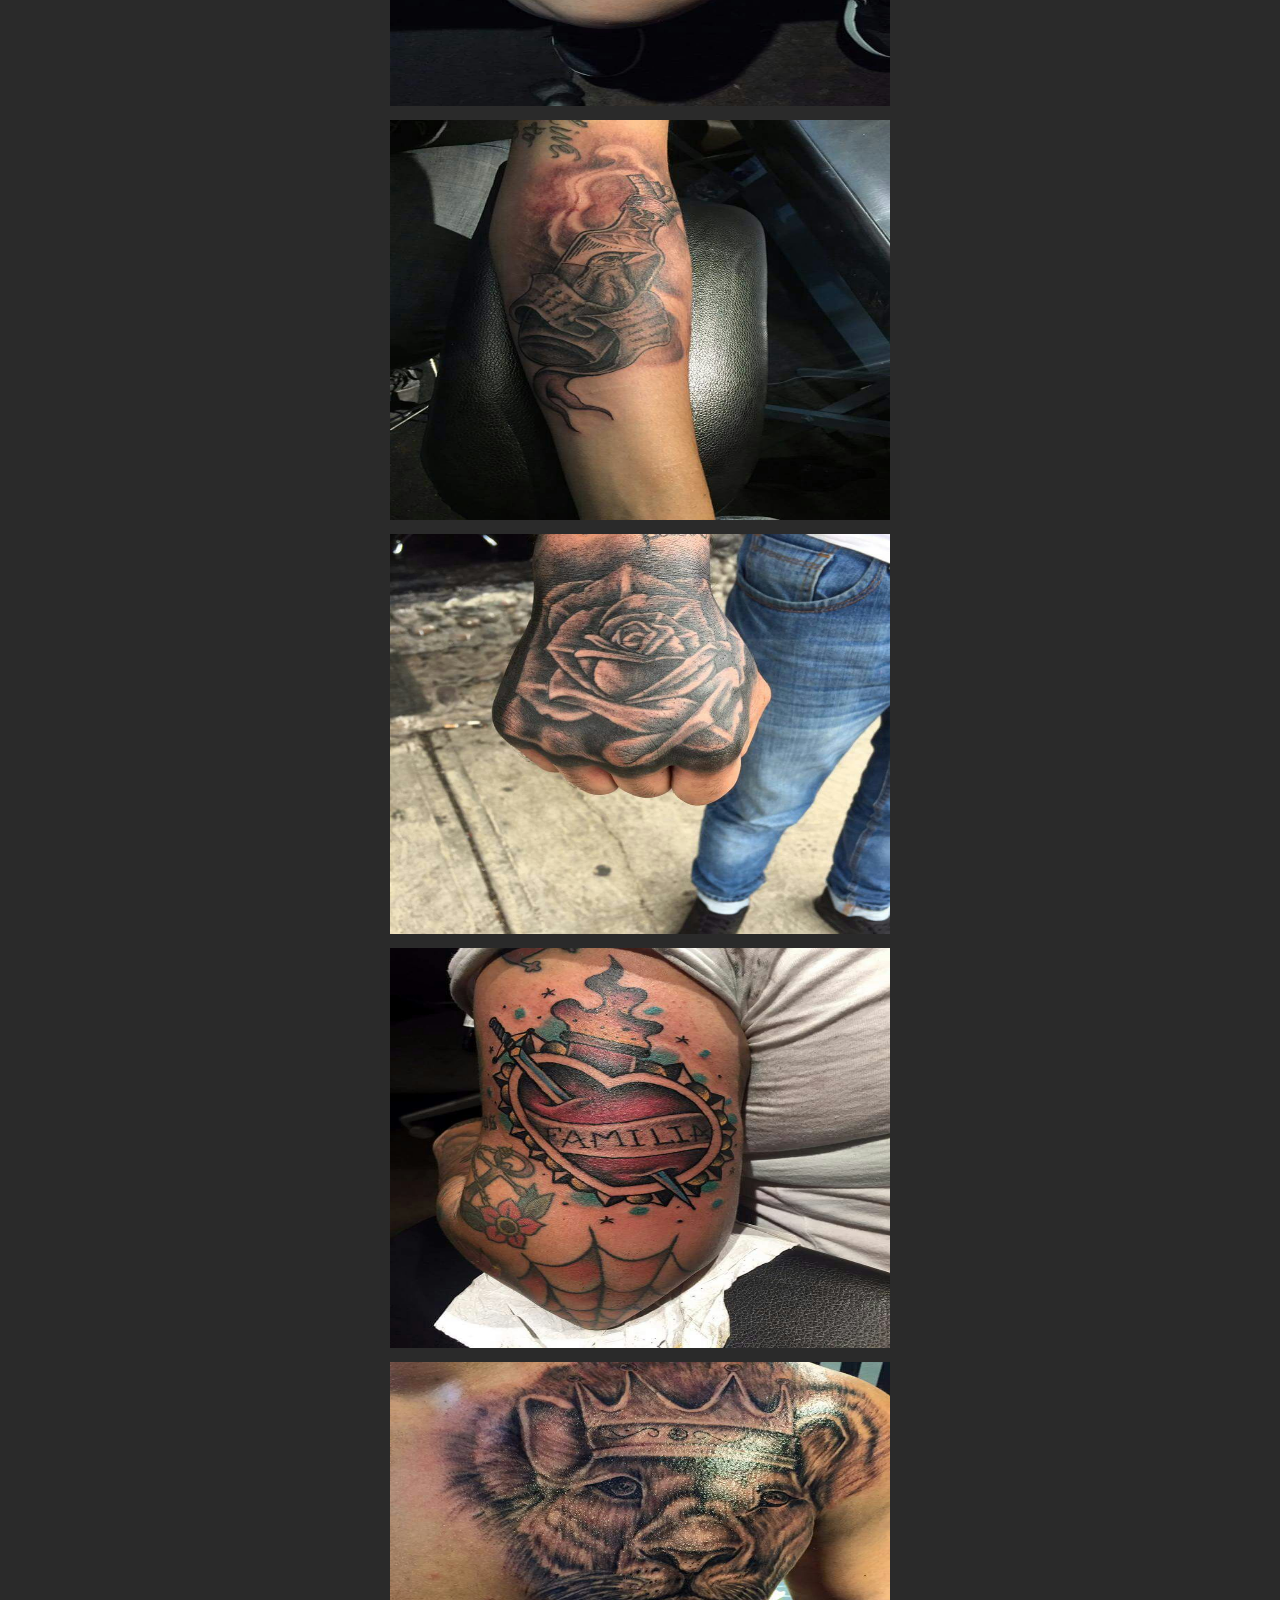
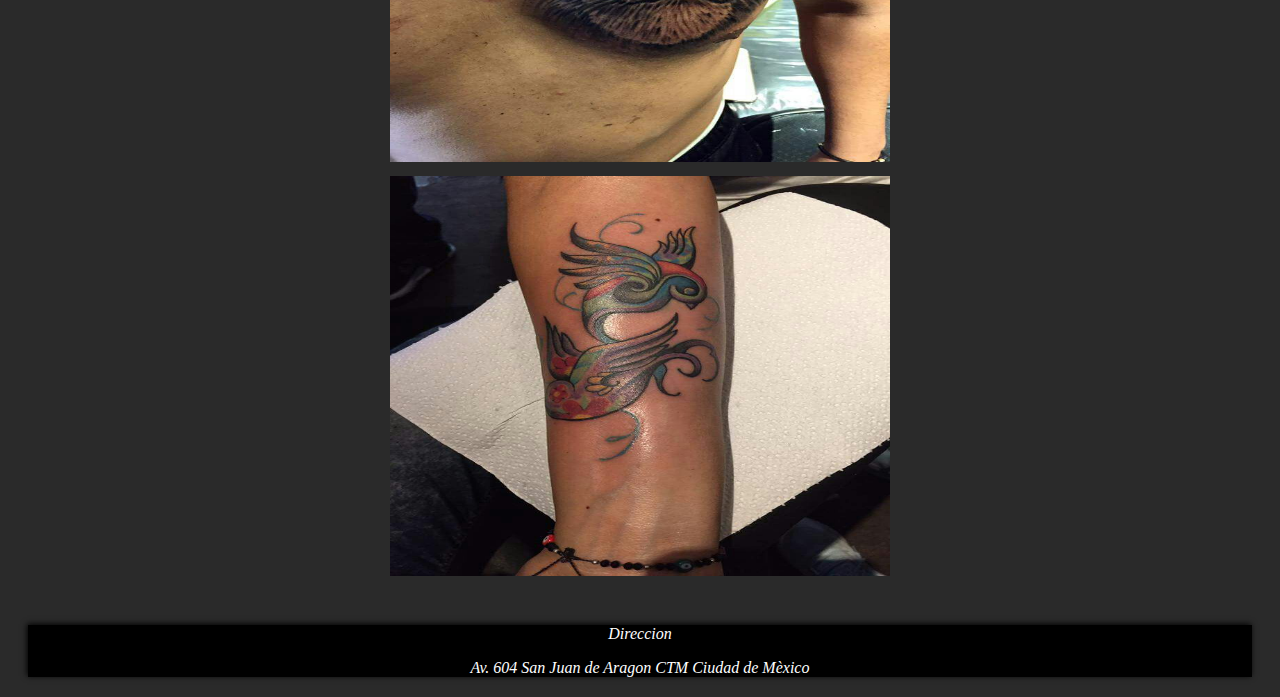
<file: tatuajes/catalogo.html>
<!DOCTYPE html>
<html lang="en">
<head>
    <meta charset="UTF-8">
    <link rel="stylesheet" href="css/catalogo.css">
    <title>Catalogo</title>
</head>
<body>
    <header>
    <img src="img/tatto.jpg" alt="tatto" width="100%" height="500">
    <h1>Montana's Barber Shop & Pura Vida Familia Tattoo</h1>
    <h2>"Yo tengo tinta, tú tienes piel"</h2>
    </header>

    <div id="header">
        <ul class="nav">
            <li><a href="../index.html">Home</a></li>
            <li><a href="tatuajes.html">Tatuajes</a>
                <ul>
                    <li><a href="catalogo.html"> Catalogo </a></li>
                    <li><a href="materiales.html"> Materiales </a></li>
                    <li><a href="permisos.html"> Permisos </a></li>
                </ul>
            </li>
            <li><a href="../modificaciones/modificaciones.html">Modificaciones Corporales</a></li>
            <li><a href="../barberia/barberia.html">Barber</a>
                <ul>
                    <li><a href="../barberia/catalogo.html"> Catalogo </a></li>
                    <li><a href="../barberia/materiales.html"> Material </a></li>
                    <li><a href="../barberia/productos.html"> Productos </a></li>
                </ul>
            </li>
            <li><a href="../contacto/contacto.html"> Contacto </a>
        </ul>
    </div>
    <br>
    <br>
    <h1>Nuestros Tatuajes</h1>
	<ul class="galeria">
		<li><a href="#img1"><img src="img/tatto1.png"></a></li>
		<li><a href="#img2"><img src="img/tatto2.png"></a></li>
		<li><a href="#img3"><img src="img/tatto3.png"></a></li>
		<li><a href="#img4"><img src="img/tatto4.jpg"></a></li>
		<li><a href="#img5"><img src="img/t1.jpg"></a></li>
		<li><a href="#img6"><img src="img/t2.jpg"></a></li>
		<li><a href="#img7"><img src="img/t3.jpg"></a></li>
		<li><a href="#img8"><img src="img/t4.jpg"></a></li>
		<li><a href="#img9"><img src="img/t5.jpg"></a></li>
		<li><a href="#img10"><img src="img/t6.jpg"></a></li>
		<li><a href="#img11"><img src="img/t7.jpg"></a></li>
	</ul>
    
	<div class="modal" id="img1">
		<h3>Tatuaje 1</h3>
		<div class="imagen">
			<a href="#img4">&#60;</a>
			<a href="#img2"><img src="img/tatto1.png"></a>
			<a href="#img2">></a>
		</div>
		<a class="cerrar" href="">X</a>
	</div>
	
	<div class="modal" id="img2">
		<h3>Tatuaje 2</h3>
		<div class="imagen">
			<a href="#img1">&#60;</a>
			<a href="#img3"><img src="img/tatto2.png"></a>
			<a href="#img3">></a>
		</div>
		<a class="cerrar" href="">X</a>
	</div>
	
	<div class="modal" id="img3">
		<h3>Tatuaje 3</h3>
		<div class="imagen">
			<a href="#img2">&#60;</a>
			<a href="#img4"><img src="img/tatto3.png"></a>
			<a href="#img4">></a>
		</div>
		<a class="cerrar" href="">X</a>
	</div>
	
	<div class="modal" id="img4">
		<h3>Tatuaje 4</h3>
		<div class="imagen">
			<a href="#img3">&#60;</a>
			<a href="#img1"><img src="img/tatto4.jpg"></a>
			<a href="#img1">></a>
		</div>
		<a class="cerrar" href="">X</a>
	</div>

	<div class="modal" id="img5">
		<h3>Tatuaje 5</h3>
		<div class="imagen">
			<a href="#img3">&#60;</a>
			<a href="#img1"><img src="img/t1.jpg"></a>
			<a href="#img1">></a>
		</div>
		<a class="cerrar" href="">X</a>
	</div>

	<div class="modal" id="img6">
		<h3>Tatuaje 6</h3>
		<div class="imagen">
			<a href="#img3">&#60;</a>
			<a href="#img1"><img src="img/t2.jpg"></a>
			<a href="#img1">></a>
		</div>
		<a class="cerrar" href="">X</a>
	</div>

	<div class="modal" id="img7">
		<h3>Tatuaje 7</h3>
		<div class="imagen">
			<a href="#img3">&#60;</a>
			<a href="#img1"><img src="img/t3.jpg"></a>
			<a href="#img1">></a>
		</div>
		<a class="cerrar" href="">X</a>
	</div>

	<div class="modal" id="img8">
		<h3>Tatuaje 8</h3>
		<div class="imagen">
			<a href="#img3">&#60;</a>
			<a href="#img1"><img src="img/t4.jpg"></a>
			<a href="#img1">></a>
		</div>
		<a class="cerrar" href="">X</a>
	</div>

	<div class="modal" id="img9">
		<h3>Tatuaje 9</h3>
		<div class="imagen">
			<a href="#img3">&#60;</a>
			<a href="#img1"><img src="img/t5.jpg"></a>
			<a href="#img1">></a>
		</div>
		<a class="cerrar" href="">X</a>
	</div>

	<div class="modal" id="img10">
		<h3>Tatuaje 10</h3>
		<div class="imagen">
			<a href="#img3">&#60;</a>
			<a href="#img1"><img src="img/t6.jpg"></a>
			<a href="#img1">></a>
		</div>
		<a class="cerrar" href="">X</a>
	</div>

	<div class="modal" id="img11">
		<h3>Tatuaje 11</h3>
		<div class="imagen">
			<a href="#img3">&#60;</a>
			<a href="#img1"><img src="img/t7.jpg"></a>
			<a href="#img1">></a>
		</div>
		<a class="cerrar" href="">X</a>
	</div>

    <footer>
        <address>Direccion</address>
        <p><em>Av. 604 San Juan de Aragon 
        CTM Ciudad de Mèxico</em></p>
    </footer>
</body>
</html>
</file>
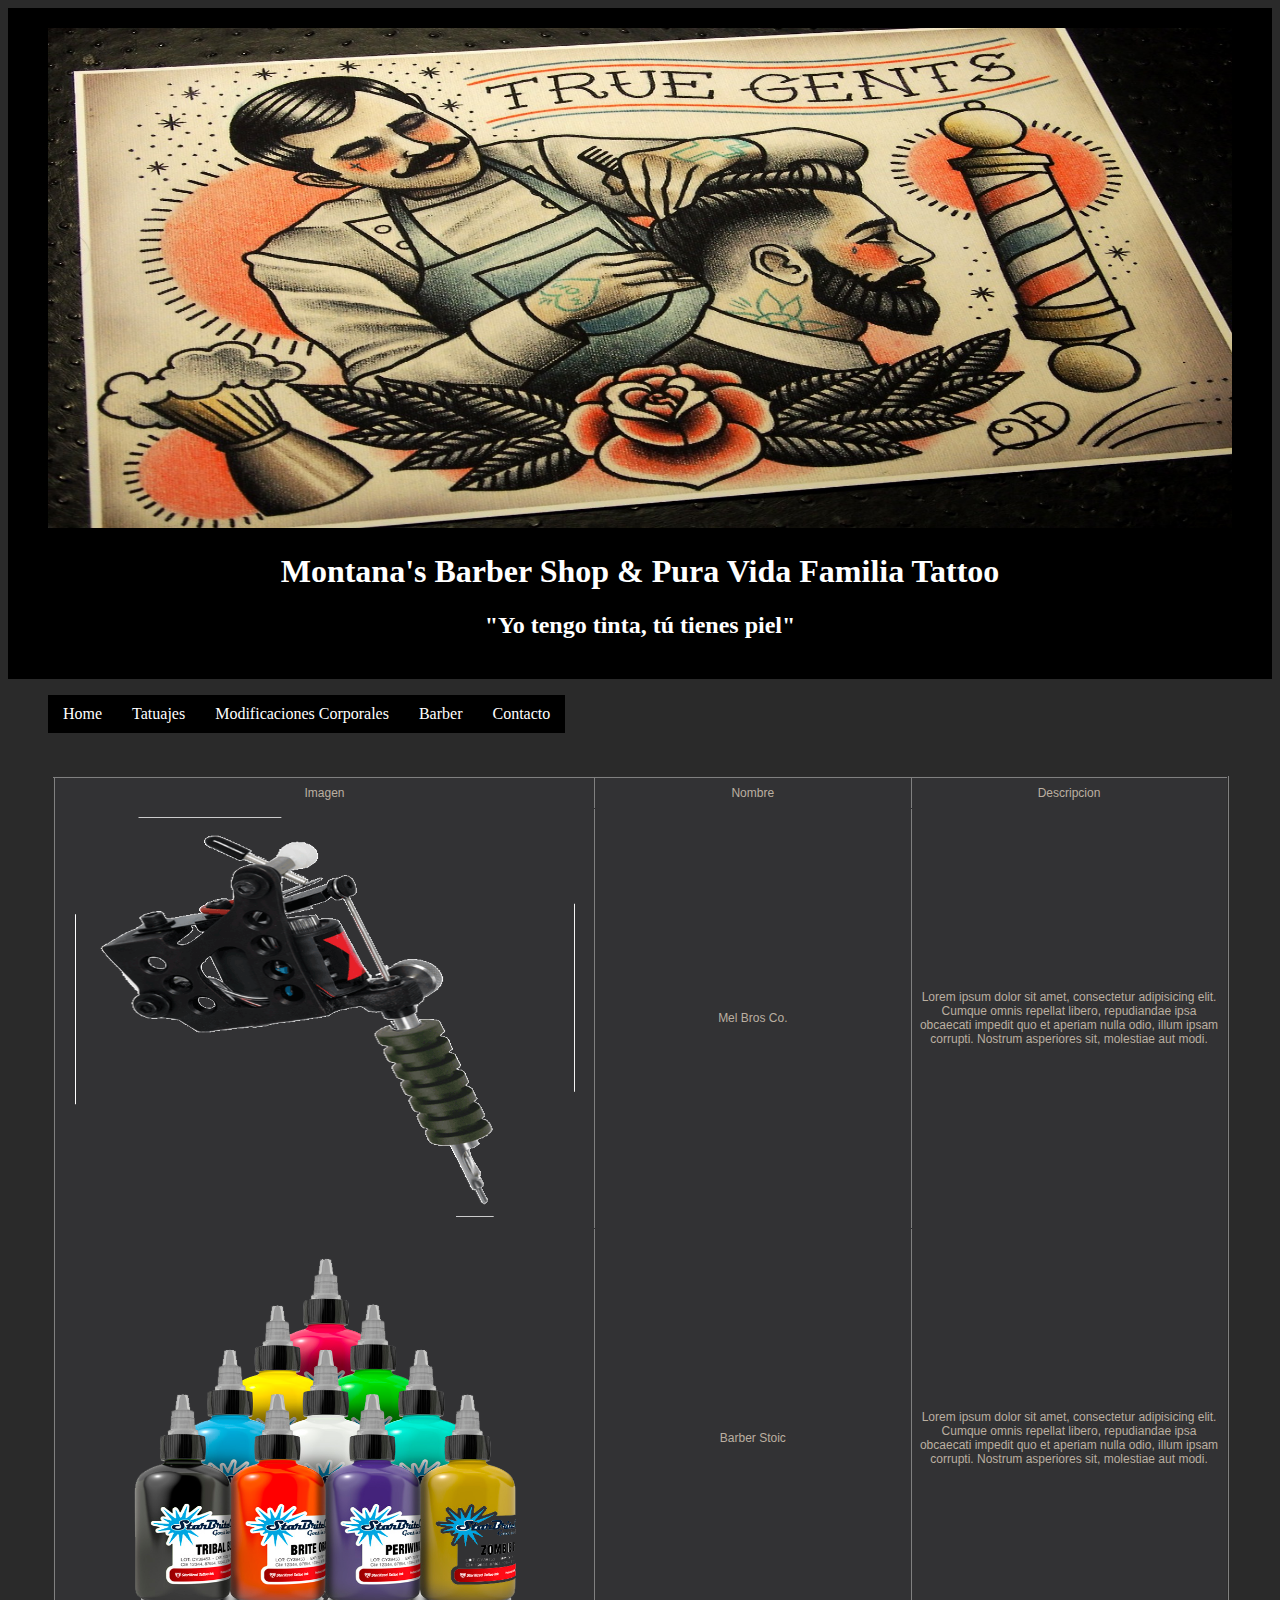
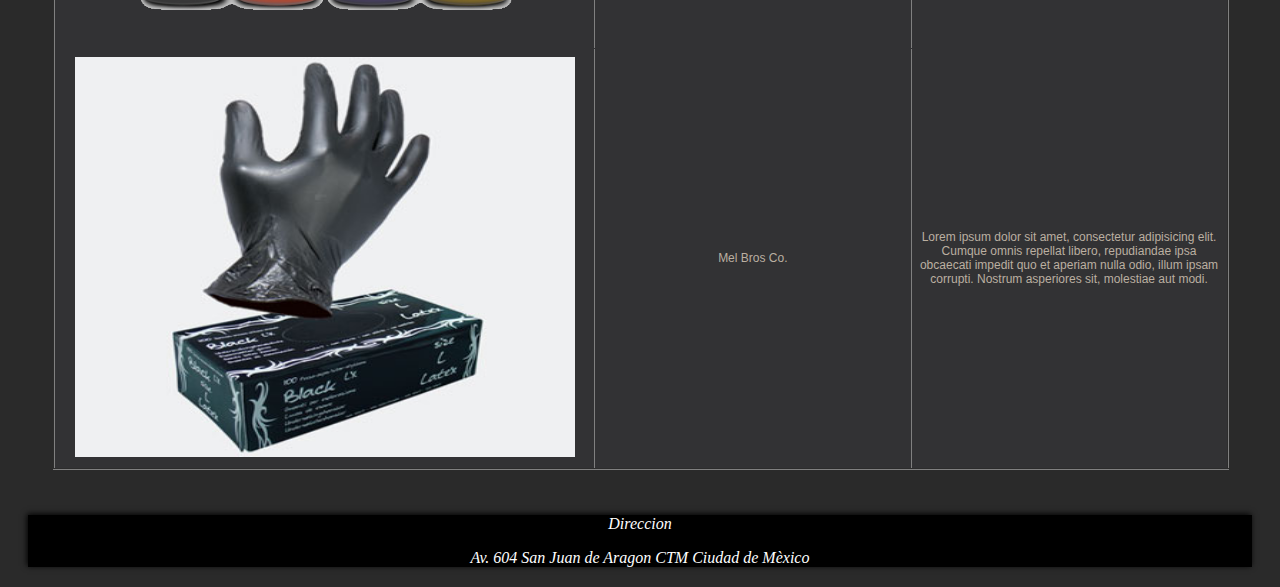
<file: tatuajes/materiales.html>
<!DOCTYPE html>
<html lang="en">
<head>
    <meta charset="UTF-8">
    <link rel="stylesheet" href="css/materiales.css">
    <title>Materiales</title>
</head>
<body>
    <header>
    <img src="img/tatto.jpg" alt="tatto" width="100%" height="500">
    <h1>Montana's Barber Shop & Pura Vida Familia Tattoo</h1>
    <h2>"Yo tengo tinta, tú tienes piel"</h2>
    </header>

    <div id="header">
        <ul class="nav">
            <li><a href="../index.html">Home</a></li>
            <li><a href="tatuajes.html">Tatuajes</a>
                <ul>
                    <li><a href="catalogo.html"> Catalogo </a></li>
                    <li><a href="materiales.html"> Materiales </a></li>
                    <li><a href="permisos.html"> Permisos </a></li>
                </ul>
            </li>
            <li><a href="../modoficaciones/modificaciones.html">Modificaciones Corporales</a></li>
            <li><a href="../barberia/barberia.html">Barber</a>
                <ul>
                    <li><a href="../barberia/catalogo.html"> Catalogo </a></li>
                    <li><a href="../barberia/materiales.html"> Material </a></li>
                    <li><a href="../barberia/productos.html"> Productos </a></li>
                </ul>
            </li>
            <li><a href="../contacto/contacto.html"> Contacto </a>
        </ul>
    </div>
    <br>
    <br>

    <table border="2px"> 
           <tr>
              <td>Imagen</td>
              <td>Nombre</td>
              <td>Descripcion</td>
          </tr>
          <tr>
              <td><img class="cuadro" src="img/tatuadora.png"/></td></td>
              <td>Mel Bros Co.</td>
              <td>Lorem ipsum dolor sit amet, consectetur adipisicing elit. Cumque omnis repellat libero, repudiandae 
                  ipsa obcaecati impedit quo et aperiam nulla odio, illum ipsam corrupti. Nostrum asperiores sit, 
                  molestiae aut modi.</td>
          </tr>
          <tr>
              <td><img class="cuadro" src="img/tinta.png"/></td></td>
              <td>Barber Stoic</td>
              <td>Lorem ipsum dolor sit amet, consectetur adipisicing elit. Cumque omnis repellat libero, repudiandae 
                  ipsa obcaecati impedit quo et aperiam nulla odio, illum ipsam corrupti. Nostrum asperiores sit, 
                  molestiae aut modi.</td>
          </tr>
          <tr>
              <td><img class="cuadro" src="img/guantes.jpg"/></td></td>
              <td>Mel Bros Co.</td>
              <td>Lorem ipsum dolor sit amet, consectetur adipisicing elit. Cumque omnis repellat libero, repudiandae 
                  ipsa obcaecati impedit quo et aperiam nulla odio, illum ipsam corrupti. Nostrum asperiores sit, 
                  molestiae aut modi.</td>
          </tr>
        </table>

        <footer>
        <address>Direccion</address>
        <p><em>Av. 604 San Juan de Aragon 
        CTM Ciudad de Mèxico</em></p>
    </footer>
</body>
</html>
</file>
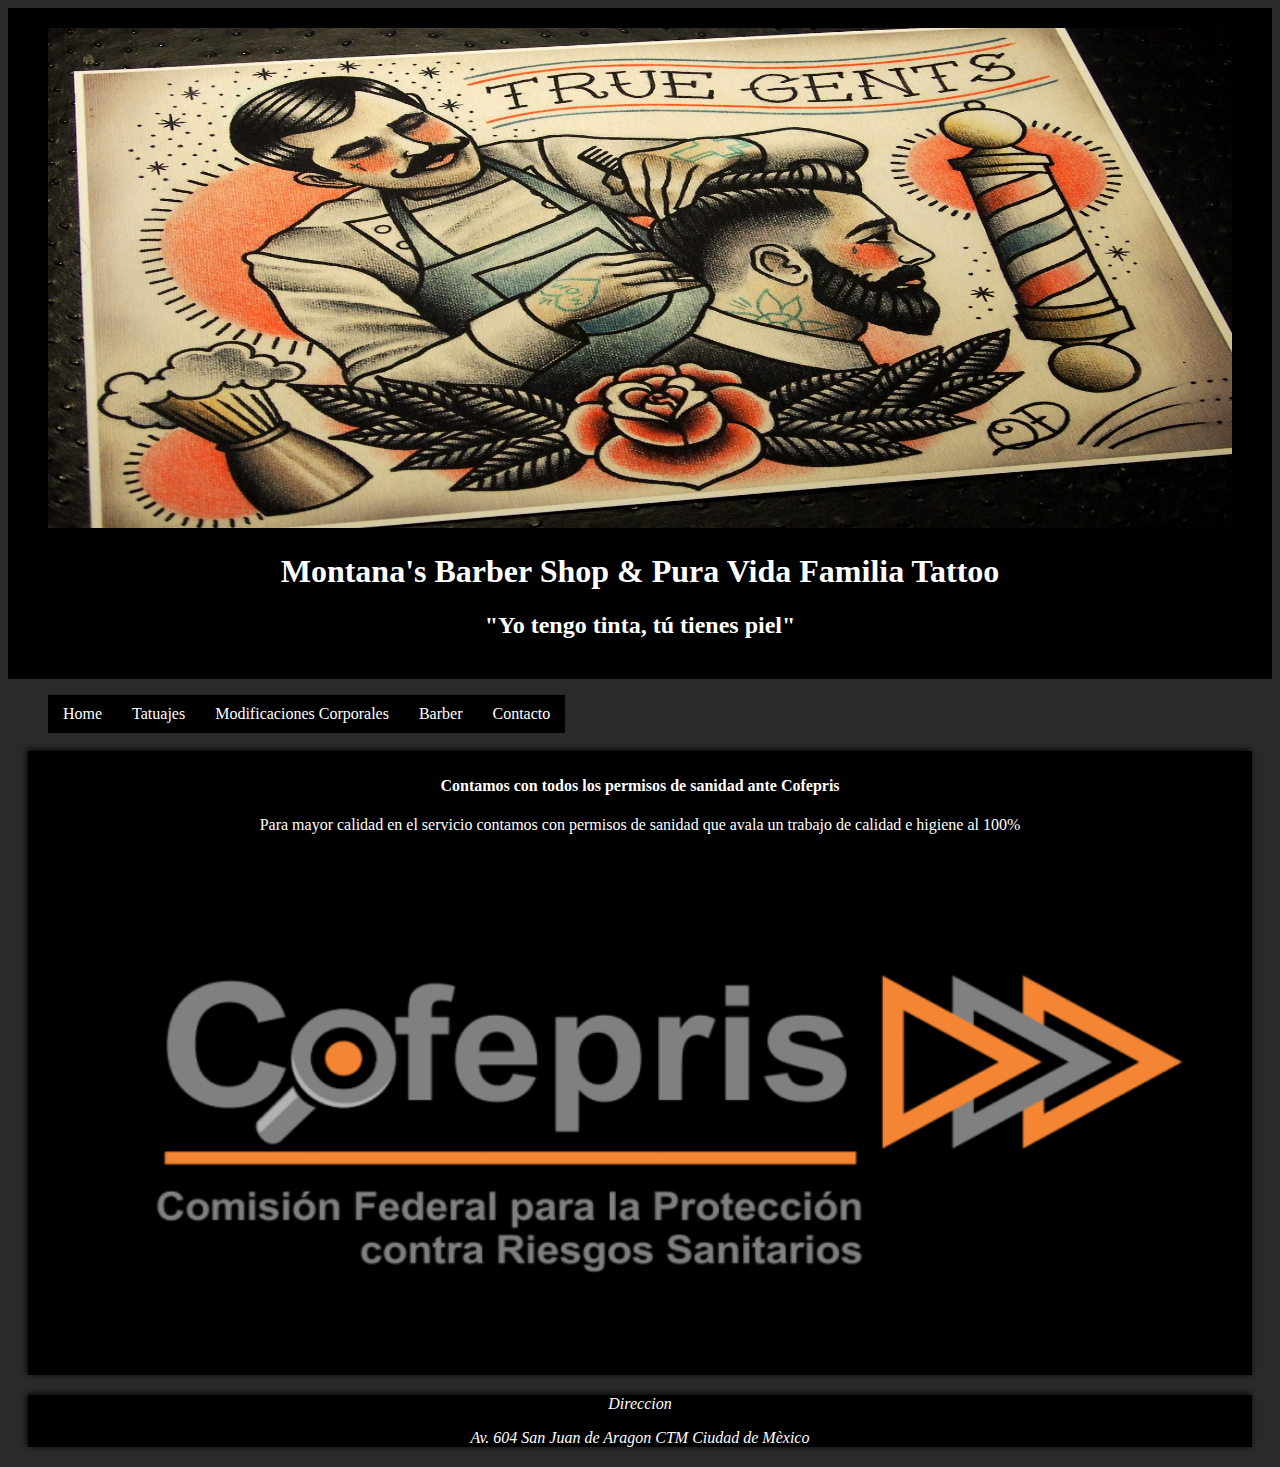
<file: tatuajes/permisos.html>
<!DOCTYPE html>
<html lang="en">
<head>
    <meta charset="UTF-8">
    <link rel="stylesheet" href="css/permisos.css">
    <title>Permisos</title>
</head>
<body>
    <header>
    <img src="img/tatto.jpg" alt="tatto" width="100%" height="500">
    <h1>Montana's Barber Shop & Pura Vida Familia Tattoo</h1>
    <h2>"Yo tengo tinta, tú tienes piel"</h2>
    </header>

    <div id="header">
        <ul class="nav">
            <li><a href="../index.html">Home</a></li>
            <li><a href="tatuajes.html">Tatuajes</a>
                <ul>
                    <li><a href="catalogo.html"> Catalogo </a></li>
                    <li><a href="materiales.html"> Materiales </a></li>
                    <li><a href="permisos.html"> Permisos </a></li>
                </ul>
            </li>
            <li><a href="../modificaciones/modificaciones.html">Modificaciones Corporales</a></li>
            <li><a href="../barberia/barberia.html">Barber</a>
                <ul>
                    <li><a href="../barberia/catalogo.html"> Catalogo </a></li>
                    <li><a href="../barberia/materiales.html"> Material </a></li>
                    <li><a href="../barberia/productos.html"> Productos </a></li>
                </ul>
            </li>
            <li><a href="../contacto/contacto.html"> Contacto </a>
        </ul>
    </div>
    <br>
    <br>
    <article>
            <h4>Contamos con todos los permisos de sanidad ante Cofepris</h4>
            <p>
                Para mayor calidad en el servicio contamos con permisos de sanidad que avala un trabajo de calidad e higiene al 100%
            </p> 
            <p> 
                <img src="img/cofepris.png" alt="sanidad" width="100%" height="500">
            </p>
        </article>
        


    <footer>
        <address>Direccion</address>
        <p><em>Av. 604 San Juan de Aragon 
        CTM Ciudad de Mèxico</em></p>
    </footer>
</body>
</html>
</file>
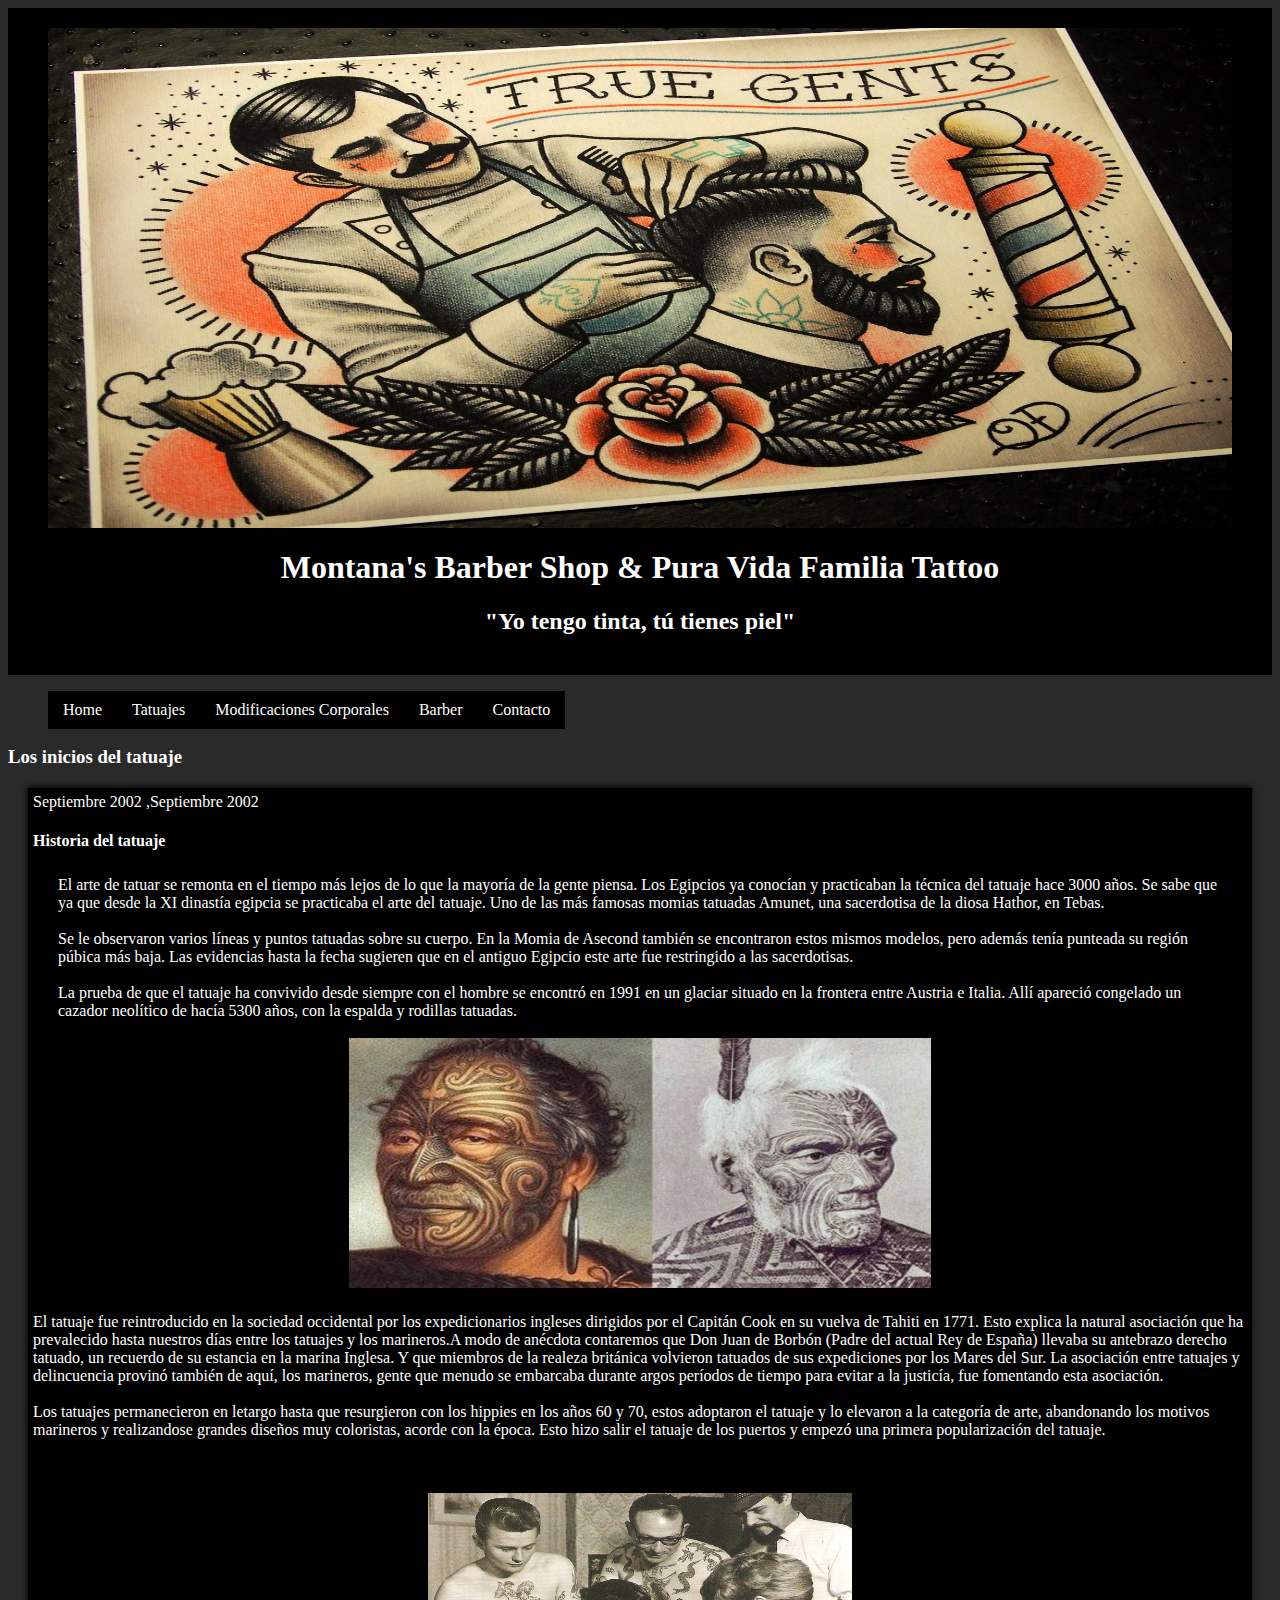
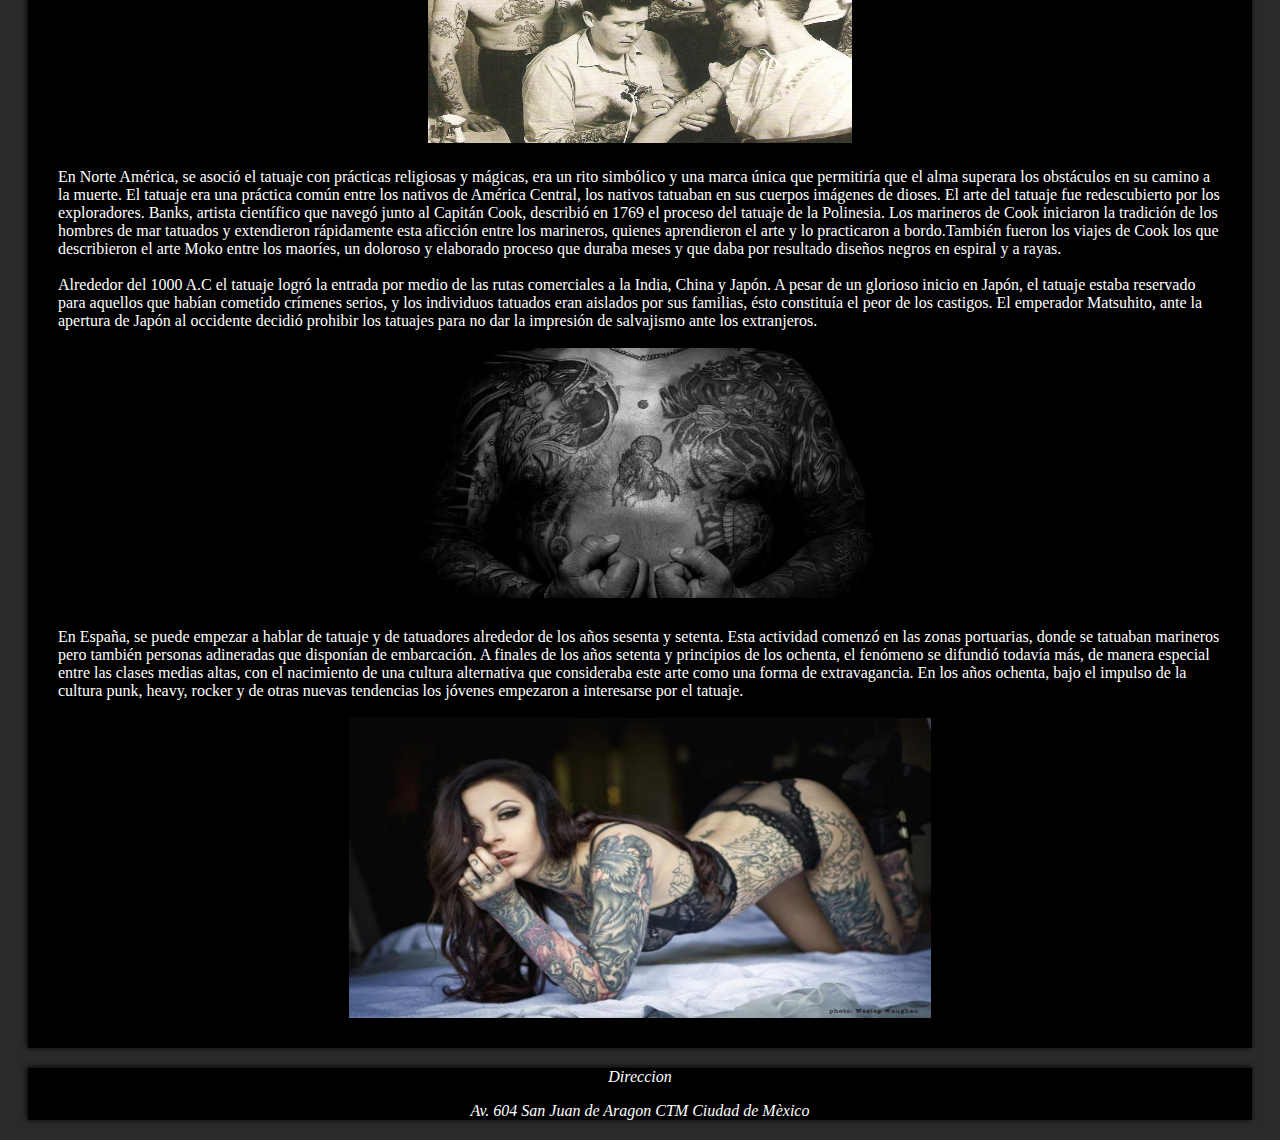
<file: tatuajes/tatuajes.html>
<!DOCTYPE html>
<html lang="en">
<head>
    <meta charset="UTF-8">
    <link rel="stylesheet" href="css/tatuajes.css">
    <title>Tatto</title>
</head>
<body>
    <header>
    <img src="img/tatto.jpg" alt="tatto" width="100%" height="500">
    <h1>Montana's Barber Shop & Pura Vida Familia Tattoo</h1>
    <h2>"Yo tengo tinta, tú tienes piel"</h2>
    </header>

    <div id="header">
        <ul class="nav">
            <li><a href="../index.html">Home</a></li>
            <li><a href="tatuajes.html">Tatuajes</a>
                <ul>
                    <li><a href="catalogo.html"> Catalogo </a></li>
                    <li><a href="materiales.html"> Materiales </a></li>
                    <li><a href="permisos.html"> Permisos </a></li>
                </ul>
            </li>
            <li><a href="../modificaciones/modificaciones.html">Modificaciones Corporales</a></li>
            <li><a href="../barberia/barberia.html">Barber</a>
                <ul>
                    <li><a href="../barberia/catalogo.html"> Catalogo </a></li>
                    <li><a href="../barberia/materiales.html"> Material </a></li>
                    <li><a href="../barberia/productos.html"> Productos </a></li>
                </ul>
            </li>
            <li><a href="../contacto/contacto.html"> Contacto </a>
        </ul>
    </div>
    <br>
    <br>
    <h3 class="articulo">Los inicios del tatuaje</h3>
        <article class="uno">
            <time>Septiembre 2002</time>
            <time datetime="1-01-2009">,Septiembre 2002</time>
                <h4>Historia del tatuaje</h4>
            <article>
                El arte de tatuar se remonta en el tiempo más lejos de lo que la mayoría de la gente piensa. 
                Los Egipcios ya conocían y practicaban la técnica del tatuaje hace 3000 años. Se sabe que ya que desde la XI 
                dinastía egipcia se practicaba el arte del tatuaje. Uno de las más famosas momias tatuadas Amunet, una sacerdotisa 
                de la diosa Hathor, en Tebas. <br><br>
                Se le observaron varios líneas y puntos tatuadas sobre su cuerpo. En la Momia de Asecond también se encontraron 
                estos mismos modelos, pero además tenía punteada su región púbica más baja. Las evidencias hasta la fecha sugieren 
                que en el antiguo Egipcio este arte fue restringido a las sacerdotisas.<br><br>
                La prueba de que el tatuaje ha convivido desde siempre con el hombre se encontró en 1991 en un glaciar situado en la 
                frontera entre Austria e Italia. Allí apareció congelado un cazador neolítico de hacía 5300 años, con la espalda y 
                rodillas tatuadas. 
                <br><br>
                <img src="img/tatuaje1.jpg" alt="tatto" width="50%" height="250">
            </article>
                El tatuaje fue reintroducido en la sociedad occidental por los expedicionarios ingleses dirigidos por el Capitán Cook 
                en su vuelva de Tahiti en 1771. Esto explica la natural asociación que ha prevalecido hasta nuestros días entre los tatuajes 
                y los marineros.A modo de anécdota contaremos que Don Juan de Borbón (Padre del actual Rey de España) llevaba su antebrazo 
                derecho tatuado, un recuerdo de su estancia en la marina Inglesa. Y que miembros de la realeza británica volvieron tatuados 
                de sus expediciones por los Mares del Sur.
                La asociación entre tatuajes y delincuencia provinó también de aquí, los marineros, gente que menudo se embarcaba durante 
                argos períodos de tiempo para evitar a la justicía, fue fomentando esta asociación. <br><br>
                Los tatuajes permanecieron en letargo hasta que resurgieron con los hippies en los años 60 y 70, estos adoptaron el tatuaje 
                y lo elevaron a la categoría de arte, abandonando los motivos marineros y realizandose grandes diseños muy coloristas, acorde 
                con la época. Esto hizo salir el tatuaje de los puertos y empezó una primera popularización del tatuaje.<br><br>
                <br><br>
                <img src="img/tatuaje2.jpg" alt="tatto" width="35%" height="250">
            <article>
                En Norte América, se asoció el tatuaje con prácticas religiosas y mágicas, era un rito simbólico y una marca única que permitiría 
                que el alma superara los obstáculos en su camino a la muerte. El tatuaje era una práctica común entre los nativos de América Central, 
                los nativos tatuaban en sus cuerpos imágenes de dioses. El arte del tatuaje fue redescubierto por los exploradores. Banks, artista 
                científico que navegó junto al Capitán Cook, describió en 1769 el proceso del tatuaje de la Polinesia. Los marineros de Cook iniciaron 
                la tradición de los hombres de mar tatuados y extendieron rápidamente esta aficción entre los marineros, quienes aprendieron el arte y 
                lo practicaron a bordo.También fueron los viajes de Cook los que describieron el arte Moko entre los maoríes, un doloroso y elaborado 
                proceso que duraba meses y que daba por resultado diseños negros en espiral y a rayas.
                <br><br>
                Alrededor del 1000 A.C el tatuaje logró la entrada por medio de las rutas comerciales a la India, China y Japón. A pesar de un glorioso 
                inicio en Japón, el tatuaje estaba reservado para aquellos que habían cometido crímenes serios, y los individuos tatuados eran aislados 
                por sus familias, ésto constituía el peor de los castigos. El emperador Matsuhito, ante la apertura de Japón al occidente decidió prohibir 
                los tatuajes para no dar la impresión de salvajismo ante los extranjeros.
                <br><br>
                <img src="img/tatuaje3.jpg" alt="tatto" width="45%" height="250">
            </article>
            <article>
                En España, se puede empezar a hablar de tatuaje y de tatuadores alrededor de los años sesenta y setenta. Esta actividad comenzó en las zonas 
                portuarias, donde se tatuaban marineros pero también personas adineradas que disponían de embarcación. A finales de los años setenta y principios 
                de los ochenta, el fenómeno se difundió todavía más, de manera especial entre las clases medias altas, con el nacimiento de una cultura alternativa 
                que consideraba este arte como una forma de extravagancia. En los años ochenta, bajo el impulso de la cultura punk, heavy, rocker y de otras nuevas 
                tendencias los jóvenes empezaron a interesarse por el tatuaje.
                <br><br>
                <img src="img/tatuaje4.jpg" alt="tatto" width="50%" height="300">
            </article>
        </article>

        <footer>
        <address>Direccion</address>
        <p><em>Av. 604 San Juan de Aragon 
        CTM Ciudad de Mèxico</em></p>
    </footer>
</body>
</html>
</file>
<file: barberia/css/barberia.css>
body{
    background-color: #2A2A2A; 
}
header {
    background-color: black;
    color: white;
    padding: 20px 40px;
    text-align: center;
    font-size: 1em;
}
ul, ol {
    list-style: none;
}
.nav li a {
    background-color: #000;
    color: #fff;
    text-decoration: none;
    padding: 10px 15px;
    display: block;
}
.nav li a:hover {
    background-color: #808080;
}
.nav > li {
    float: left;
}
.nav li ul {
    display: none;
    position: absolute;
    min-width: 140px;
}
.nav li:hover > ul {
    display: block;
}
.nav li ul li {
    position: relative;
}
.nav li ul li ul {
    right: -140px;
    top: 0px;
}
article{
    color: white;
    background-color: black;
    margin: 20px 20px;
    padding: 5px 5px;
    box-shadow: -1px -1px 6px black;
}

.articulo{
    color:white;
}
/*Estilos de la galeria*/
.mod{
    text-align: center;
}
.galeria {
	width: 80%;
	margin: auto;
	list-style: none;
	padding: 5px;
	box-sizing: border-box;
	
	display: flex;
	flex-wrap: wrap;
	justify-content: space-around;
}

.galeria li {
	margin: 5px;
}

.galeria img {
	width: 350px;
	height: 250px;
}
.galeria1 {
	width: 80%;
	margin: auto;
	list-style: none;
	padding: 5px;
	box-sizing: border-box;
	
	display: flex;
	flex-wrap: wrap;
	justify-content: space-around;
}
.galeria1 li {
	margin: 1px;
}
.galeria1 img {
	width: 150px;
	height: 350px;
}

/*Estilos del modal*/

.modal {
	display: none;
}

.modal:target {
	
	display: block;
	position: fixed;
	background: rgba(0,0,0,0.8);
	top: 0;
	left: 0;
	width: 100%;
	height: 100%;
}

.modal h3 {
	color: #fff;
	font-size: 30px;
	text-align: center;
	margin: 15px 0;
}

.imagen {
	width: 100%;
	height: 80%;
	
	display: flex;
	justify-content: center;
	align-items: center;
}

.imagen a {
	color: #fff;
	font-size: 40px;
	text-decoration: none;
	margin: 0 10px;
}

.imagen a:nth-child(2) {
	margin: 0;
	height: 100%;
	flex-shrink: 2;
}

.imagen img {
	width: 500px;
	height: 100%;
	max-width: 100%;
	border: 7px solid #fff;
	box-sizing: border-box;
}

.cerrar {
	display: block;
	background: #fff;
	width: 25px;
	height: 25px;
	margin: 15px auto;
	text-align: center;
	text-decoration: none;
	font-size: 25px;
	color: #000;
	padding: 5px;
	border-radius: 50%;
	line-height: 25px;
}


footer{
    color: white;
    background-color: black;
    box-shadow: -1px -1px 6px black; 
    margin: 20px 20px;
    padding: -25px 5px;
    text-align: center;
}
</file>
<file: barberia/css/catalogo.css>
body{
    background-color: #2A2A2A; 
}
header {
    background-color: black;
    color: white;
    padding: 20px 40px;
    text-align: center;
    font-size: 1em;
}
ul, ol {
    list-style: none;
}
.nav li a {
    background-color: #000;
    color: #fff;
    text-decoration: none;
    padding: 10px 15px;
    display: block;
}
.nav li a:hover {
    background-color: #808080;
}
.nav > li {
    float: left;
}
.nav li ul {
    display: none;
    position: absolute;
    min-width: 140px;
}
.nav li:hover > ul {
    display: block;
}
.nav li ul li {
    position: relative;
}
.nav li ul li ul {
    right: -140px;
    top: 0px;
}
/*Estilos de la galeria*/
.cortes{
    text-align: center;
    color:#fff;
}
.galeria {
	width: 80%;
	margin: auto;
	list-style: none;
	padding: 20px;
	box-sizing: border-box;
	
	display: flex;
	flex-wrap: wrap;
	justify-content: space-around;
}

.galeria li {
	margin: 5px;
}

.galeria img {
	width: 500px;
	height: 400px;
}

/*Estilos del modal*/

.modal {
	display: none;
}

.modal:target {
	
	display: block;
	position: fixed;
	background: rgba(0,0,0,0.8);
	top: 0;
	left: 0;
	width: 100%;
	height: 100%;
}

.modal h3 {
	color: #fff;
	font-size: 30px;
	text-align: center;
	margin: 15px 0;
}

.imagen {
	width: 100%;
	height: 80%;
	
	display: flex;
	justify-content: center;
	align-items: center;
}

.imagen a {
	color: #fff;
	font-size: 40px;
	text-decoration: none;
	margin: 0 10px;
}

.imagen a:nth-child(2) {
	margin: 0;
	height: 100%;
	flex-shrink: 2;
}

.imagen img {
	width: 500px;
	height: 100%;
	max-width: 100%;
	border: 7px solid #fff;
	box-sizing: border-box;
}

.cerrar {
	display: block;
	background: #fff;
	width: 25px;
	height: 25px;
	margin: 15px auto;
	text-align: center;
	text-decoration: none;
	font-size: 25px;
	color: #000;
	padding: 5px;
	border-radius: 50%;
	line-height: 25px;
}

footer{
    color: white;
    background-color: black;
    box-shadow: -1px -1px 6px black; 
    margin: 20px 20px;
    padding: -25px 5px;
    text-align: center;
}
</file>
<file: barberia/css/productos.css>
body{
    background-color: #2A2A2A; 
}
header {
    background-color: black;
    color: white;
    padding: 20px 40px;
    text-align: center;
    font-size: 1em;
}
ul, ol {
    list-style: none;
}
.nav li a {
    background-color: #000;
    color: #fff;
    text-decoration: none;
    padding: 10px 15px;
    display: block;
}
.nav li a:hover {
    background-color: #808080;
}
.nav > li {
    float: left;
}
.nav li ul {
    display: none;
    position: absolute;
    min-width: 140px;
}
.nav li:hover > ul {
    display: block;
}
.nav li ul li {
    position: relative;
}
.nav li ul li ul {
    right: -140px;
    top: 0px;
}
footer{
    color: white;
    background-color: black;
    box-shadow: -1px -1px 6px black; 
    margin: 20px 20px;
    padding: -25px 5px;
    text-align: center;
}
</file>
<file: contacto/css/contacto.css>
body{
    background-color: #2A2A2A; 
}
header {
    background-color: black;
    color: white;
    padding: 20px 40px;
    text-align: center;
    font-size: 1em;
}
ul, ol {
    list-style: none;
}
.nav li a {
    background-color: #000;
    color: #fff;
    text-decoration: none;
    padding: 10px 15px;
    display: block;
}
.nav li a:hover {
    background-color: #808080;
}
.nav > li {
    float: left;
}
.nav li ul {
    display: none;
    position: absolute;
    min-width: 140px;
}
.nav li:hover > ul {
    display: block;
}
.nav li ul li {
    position: relative;
}
.nav li ul li ul {
    right: -140px;
    top: 0px;
}
.contactos{
    text-align: center;
    color: white;
}
table {
    border-collapse: collapse;
    width: 100%;
}

th, td {
    text-align: left;
    padding: 8px;
    color: white;
}

tr:nth-child(even){background-color: #141D25}

th {
    background-color: black;
    color: white;
}

footer{
    color: white;
    background-color: black;
    box-shadow: -1px -1px 6px black; 
    margin: 20px 20px;
    padding: -25px 5px;
    text-align: center;
}
</file>
<file: modificaciones/css/modificaciones.css>
body{
    background-color: #2A2A2A; 
}
header {
    background-color: black;
    color: white;
    padding: 20px 40px;
    text-align: center;
    font-size: 1em;
}
ul, ol {
    list-style: none;
}
.nav li a {
    background-color: #000;
    color: #fff;
    text-decoration: none;
    padding: 10px 15px;
    display: block;
}
.nav li a:hover {
    background-color: #808080;
}
.nav > li {
    float: left;
}
.nav li ul {
    display: none;
    position: absolute;
    min-width: 140px;
}
.nav li:hover > ul {
    display: block;
}
.nav li ul li {
    position: relative;
}
.nav li ul li ul {
    right: -140px;
    top: 0px;
}
article{
    color: white;
    background-color: black;
    margin: 20px 20px;
    padding: 5px 5px;
    box-shadow: -1px -1px 6px black;
}

.articulo{
    color:white;
}
/*Estilos de la galeria*/
.mod{
    text-align: center;
}
.galeria {
	width: 80%;
	margin: auto;
	list-style: none;
	padding: 5px;
	box-sizing: border-box;
	
	display: flex;
	flex-wrap: wrap;
	justify-content: space-around;
}

.galeria li {
	margin: 5px;
}

.galeria img {
	width: 350px;
	height: 250px;
}
.galeria1 {
	width: 80%;
	margin: auto;
	list-style: none;
	padding: 5px;
	box-sizing: border-box;
	
	display: flex;
	flex-wrap: wrap;
	justify-content: space-around;
}
.galeria1 li {
	margin: 1px;
}
.galeria1 img {
	width: 500px;
	height: 400px;
}

/*Estilos del modal*/

.modal {
	display: none;
}

.modal:target {
	
	display: block;
	position: fixed;
	background: rgba(0,0,0,0.8);
	top: 0;
	left: 0;
	width: 100%;
	height: 100%;
}

.modal h3 {
	color: #fff;
	font-size: 30px;
	text-align: center;
	margin: 15px 0;
}

.imagen {
	width: 100%;
	height: 80%;
	
	display: flex;
	justify-content: center;
	align-items: center;
}

.imagen a {
	color: #fff;
	font-size: 40px;
	text-decoration: none;
	margin: 0 10px;
}

.imagen a:nth-child(2) {
	margin: 0;
	height: 100%;
	flex-shrink: 2;
}

.imagen img {
	width: 500px;
	height: 100%;
	max-width: 100%;
	border: 7px solid #fff;
	box-sizing: border-box;
}

.cerrar {
	display: block;
	background: #fff;
	width: 25px;
	height: 25px;
	margin: 15px auto;
	text-align: center;
	text-decoration: none;
	font-size: 25px;
	color: #000;
	padding: 5px;
	border-radius: 50%;
	line-height: 25px;
}

footer{
    color: white;
    background-color: black;
    box-shadow: -1px -1px 6px black; 
    margin: 20px 20px;
    padding: -25px 5px;
    text-align: center;
}
</file>
<file: tatuajes/css/catalogo.css>
body{
    background-color: #2A2A2A; 
}
header {
    background-color: black;
    color: white;
    padding: 20px 40px;
    text-align: center;
    font-size: 1em;
}
ul, ol {
    list-style: none;
}
.nav li a {
    background-color: #000;
    color: #fff;
    text-decoration: none;
    padding: 10px 15px;
    display: block;
}
.nav li a:hover {
    background-color: #808080;
}
.nav > li {
    float: left;
}
.nav li ul {
    display: none;
    position: absolute;
    min-width: 140px;
}
.nav li:hover > ul {
    display: block;
}
.nav li ul li {
    position: relative;
}
.nav li ul li ul {
    right: -140px;
    top: 0px;
}

h1 {
	color: #fff;
	text-align: center;
}

/*Estilos de la galeria*/

.galeria {
	width: 80%;
	margin: auto;
	list-style: none;
	padding: 20px;
	box-sizing: border-box;
	
	display: flex;
	flex-wrap: wrap;
	justify-content: space-around;
}

.galeria li {
	margin: 5px;
}

.galeria img {
	width: 500px;
	height: 400px;
}

/*Estilos del modal*/

.modal {
	display: none;
}

.modal:target {
	
	display: block;
	position: fixed;
	background: rgba(0,0,0,0.8);
	top: 0;
	left: 0;
	width: 100%;
	height: 100%;
}

.modal h3 {
	color: #fff;
	font-size: 30px;
	text-align: center;
	margin: 15px 0;
}

.imagen {
	width: 100%;
	height: 80%;
	
	display: flex;
	justify-content: center;
	align-items: center;
}

.imagen a {
	color: #fff;
	font-size: 40px;
	text-decoration: none;
	margin: 0 10px;
}

.imagen a:nth-child(2) {
	margin: 0;
	height: 100%;
	flex-shrink: 2;
}

.imagen img {
	width: 500px;
	height: 100%;
	max-width: 100%;
	border: 7px solid #fff;
	box-sizing: border-box;
}

.cerrar {
	display: block;
	background: #fff;
	width: 25px;
	height: 25px;
	margin: 15px auto;
	text-align: center;
	text-decoration: none;
	font-size: 25px;
	color: #000;
	padding: 5px;
	border-radius: 50%;
	line-height: 25px;
}

footer{
    color: white;
    background-color: black;
    box-shadow: -1px -1px 6px black; 
    margin: 20px 20px;
    padding: -25px 5px;
    text-align: center;
}
</file>
<file: tatuajes/css/materiales.css>
body{
    background-color: #2A2A2A;
    text-align: center;
}
header {
    background-color: black;
    color: white;
    padding: 20px 40px;
    text-align: center;
    font-size: 1em;
}

ul, ol {
    list-style: none;
}
.nav li a {
    background-color: #000;
    color: #fff;
    text-decoration: none;
    padding: 10px 15px;
    display: block;
}
.nav li a:hover {
    background-color: #808080;
}
.nav > li {
    float: left;
}
.nav li ul {
    display: none;
    position: absolute;
    min-width: 140px;
}
.nav li:hover > ul {
    display: block;
}
.nav li ul li {
    position: relative;
}
.nav li ul li ul {
    right: -140px;
    top: 0px;
}
table {     
    font-family: "Lucida Sans Unicode", "Lucida Grande", Sans-Serif;
    font-size: 12px;    
    margin: 45px;     
    width: 480px; 
    text-align: left;    
    border-collapse: collapse; }

th {     
    font-size: 13px;     
    font-weight: normal;     
    padding: 8px;     
    background: #18181B;
    border-top: 4px solid #323234;    
    border-bottom: 1px solid #323234; 
    color: #323234; }

td {    
    padding: 8px;     
    background: #323234;     
    border-bottom: 1px solid #323234;
    color: #BBAFA1;    
    border-top: 1px solid transparent; }

tr:hover td { 
    background: #18181B; 
    color: #BBAFA1; }
.cuadro{
    width: 500px;
    height:400px;
}
table {
   width: 93%;
   text-align: center;
}
th, td {
   width: 25%;
}

footer{
    color: white;
    background-color: black;
    box-shadow: -1px -1px 6px black; 
    margin: 20px 20px;
    padding: -25px 5px;
    text-align: center;
}
</file>
<file: tatuajes/css/permisos.css>
body{
    background-color: #2A2A2A; 
}
header {
    background-color: black;
    color: white;
    padding: 20px 40px;
    text-align: center;
    font-size: 1em;
}
ul, ol {
    list-style: none;
}
.nav li a {
    background-color: #000;
    color: #fff;
    text-decoration: none;
    padding: 10px 15px;
    display: block;
}
.nav li a:hover {
    background-color: #808080;
}
.nav > li {
    float: left;
}
.nav li ul {
    display: none;
    position: absolute;
    min-width: 140px;
}
.nav li:hover > ul {
    display: block;
}
.nav li ul li {
    position: relative;
}
.nav li ul li ul {
    right: -140px;
    top: 0px;
}
article{
    color: white;
    background-color: black;
    margin: 20px 20px;
    padding: 5px 5px;
    box-shadow: -1px -1px 6px black;
    text-align: center;
}
footer{
    color: white;
    background-color: black;
    box-shadow: -1px -1px 6px black; 
    margin: 20px 20px;
    padding: -25px 5px;
    text-align: center;
}
</file>
<file: tatuajes/css/tatuajes.css>
body{
    background-color: #2A2A2A; 
}
header {
    background-color: black;
    color: white;
    padding: 20px 40px;
    text-align: center;
    font-size: 1em;
}
article{
    color: white;
    background-color: black;
    margin: 20px 20px;
    padding: 5px 5px;
    box-shadow: -1px -1px 6px black;
}
ul, ol {
    list-style: none;
}
.nav li a {
    background-color: #000;
    color: #fff;
    text-decoration: none;
    padding: 10px 15px;
    display: block;
}
.nav li a:hover {
    background-color: #808080;
}
.nav > li {
    float: left;
}
.nav li ul {
    display: none;
    position: absolute;
    min-width: 140px;
}
.nav li:hover > ul {
    display: block;
}
.nav li ul li {
    position: relative;
}
.nav li ul li ul {
    right: -140px;
    top: 0px;
}
article{
    color: white;
    background-color: black;
    margin: 20px 20px;
    padding: 5px 5px;
    box-shadow: -1px -1px 6px black;
}
.articulo{
    color:white;
}
img{
    display:block;
    margin:auto;
}
footer{
    color: white;
    background-color: black;
    box-shadow: -1px -1px 6px black; 
    margin: 20px 20px;
    padding: -25px 5px;
    text-align: center;
}
</file>
